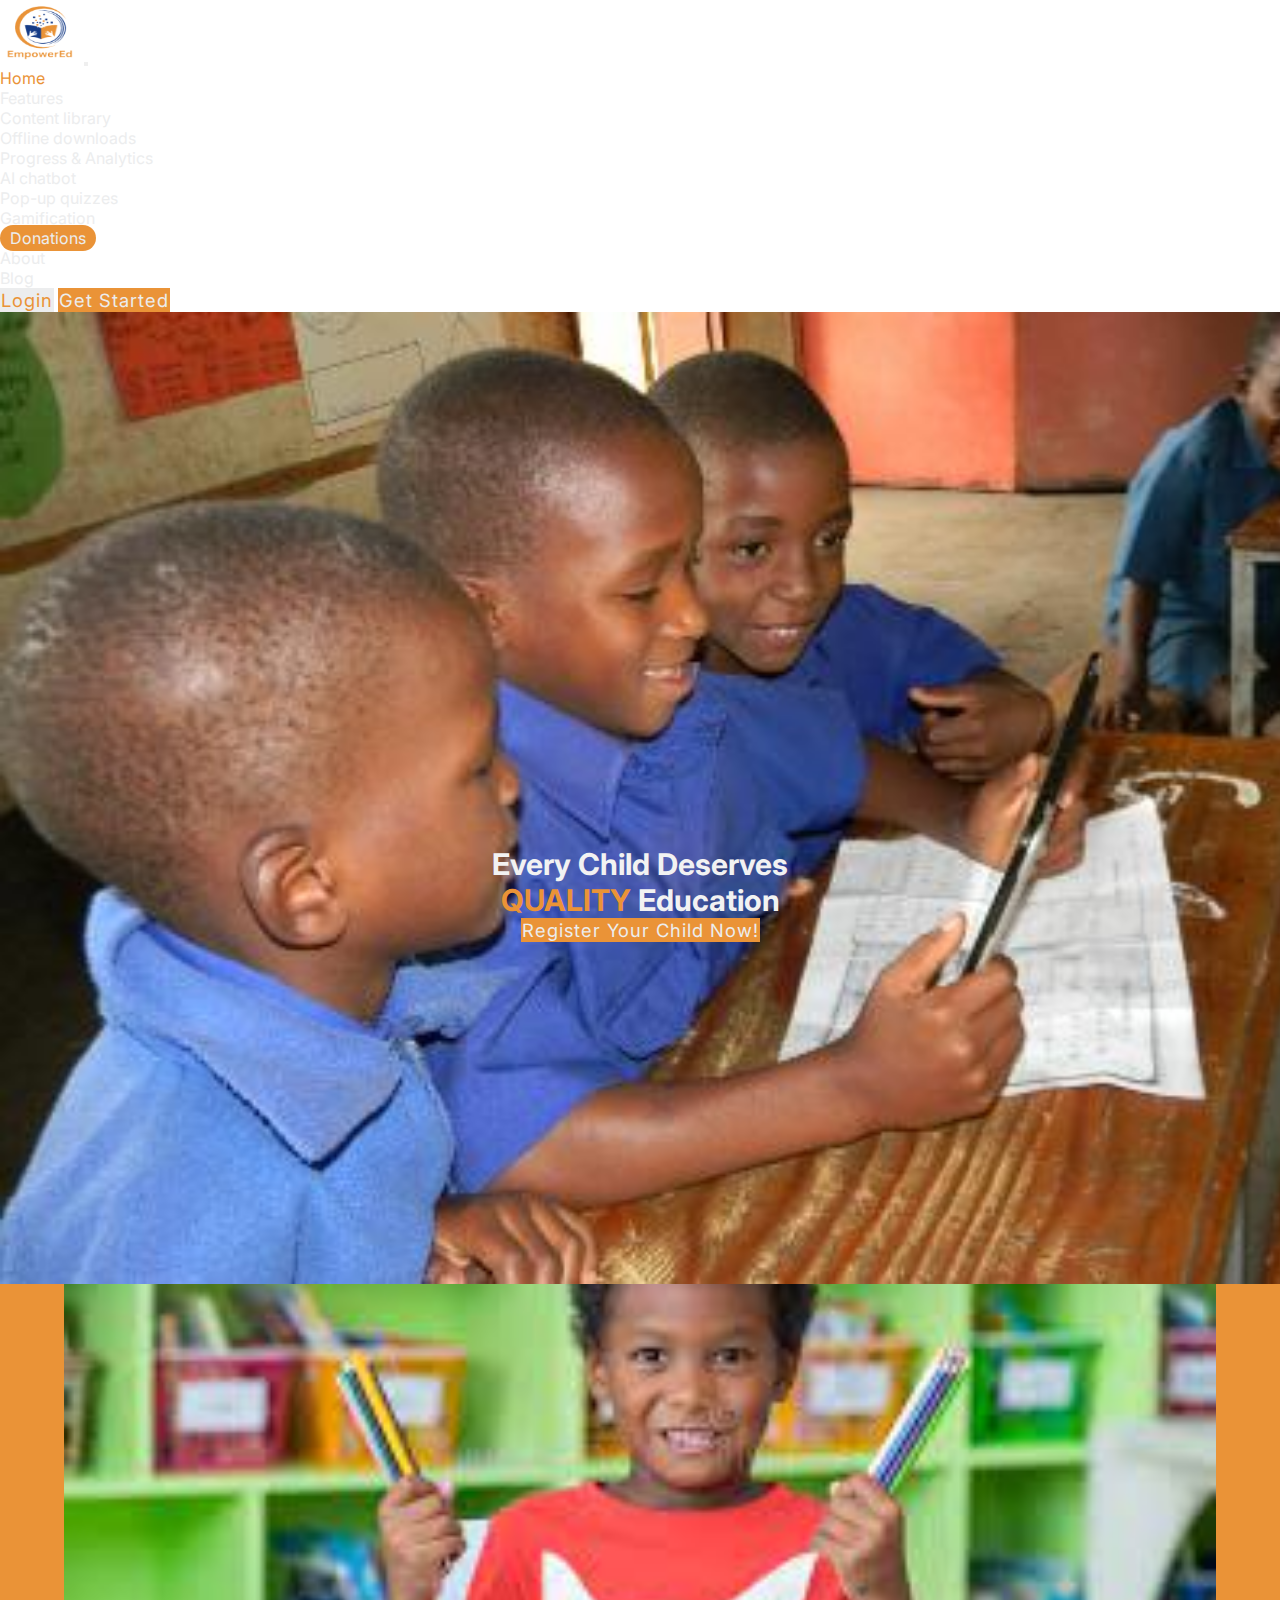
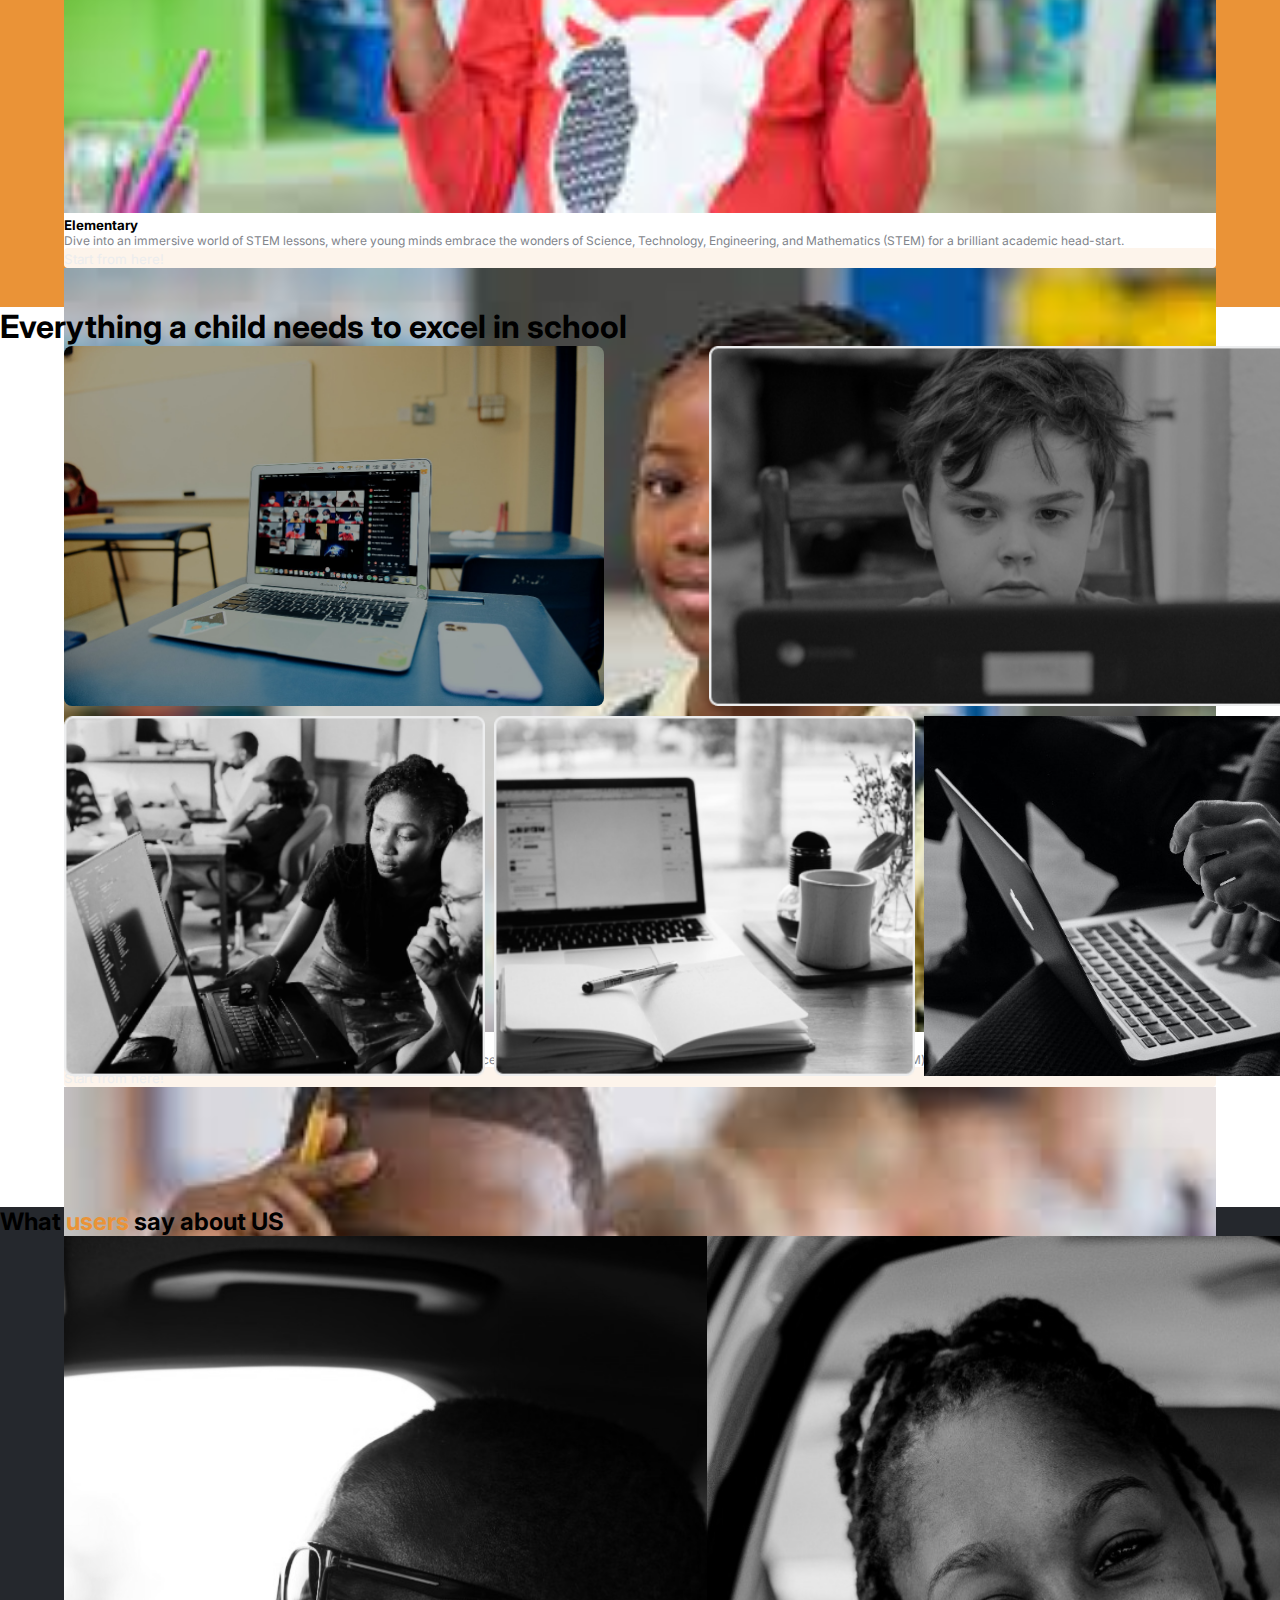
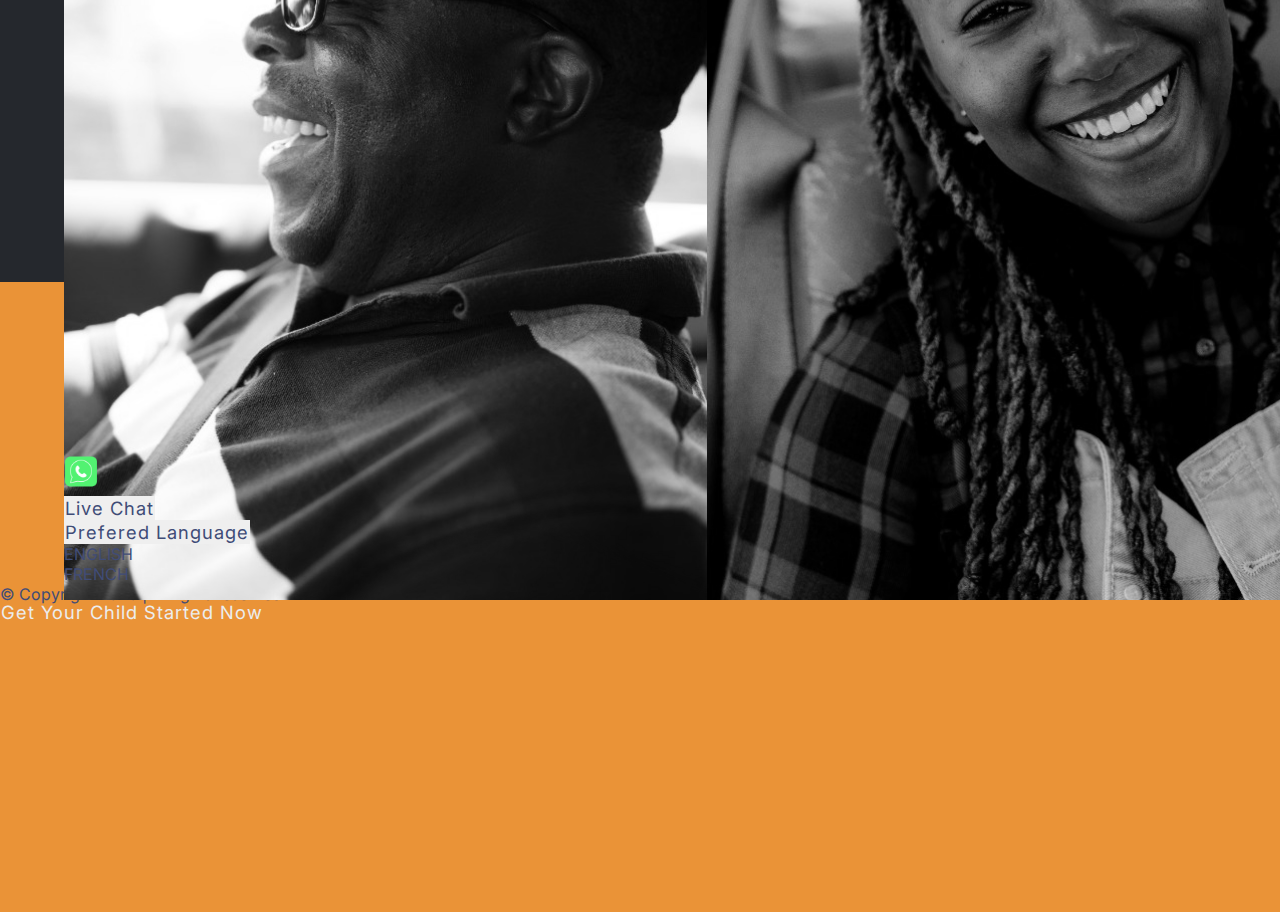
<file: index.html>
<!DOCTYPE html>
<html lang="en">
<head>
    <meta charset="UTF-8">
    <meta name="viewport" content="width=device-width, initial-scale=1.0">
    <link rel="shortcut icon" href="../images/logo-top.png">
    <link rel="stylesheet" href="https://cdnjs.cloudflare.com/ajax/libs/font-awesome/6.4.0/css/all.min.css">
    <link href="https://cdn.jsdelivr.net/npm/bootstrap@5.3.1/dist/css/bootstrap.min.css" rel="stylesheet" integrity="sha384-4bw+/aepP/YC94hEpVNVgiZdgIC5+VKNBQNGCHeKRQN+PtmoHDEXuppvnDJzQIu9" crossorigin="anonymous">
    <link rel="stylesheet" href="./css/index.css/header.css">
    <link rel="stylesheet" href="./css/index.css/section1.css">
    <link rel="stylesheet" href="./css/index.css/section2.css">
    <link rel="stylesheet" href="./css/index.css/section3.css">
    <link rel="stylesheet" href="./css/index.css/footer.css">
    <title>EmpowerEd</title>
</head>
<body>
    <header>
        <nav class="navbar navbar-expand-lg fixed-top py-2 px-5 mx-auto">
            <div class="container-fluid gap-md-5">
                <a class="navbar-brand" href="#">
                    <img src="./images/logo-top.png" alt="">
                </a>
                <button class="navbar-toggler" type="button" data-bs-toggle="collapse" data-bs-target="#navbarTogglerDemo02" aria-controls="navbarTogglerDemo02" aria-expanded="false" aria-label="Toggle navigation">
                <span class="navbar-toggler-icon"></span>
                </button>
                <div class="collapse navbar-collapse" id="navbarTogglerDemo02">
                    <ul class="navbar-nav me-auto mb-2 mb-lg-0 gap-5">
                        <li class="nav-item">
                            <a class="nav-link active bg-transparent" id="first-link" aria-current="page" href="#">Home</a>
                        </li>
                        <li class="nav-item dropdown">
                            <a class="nav-link dropdown-toggle" href="#" role="button" data-bs-toggle="dropdown" aria-expanded="false" id="nav-link1">
                                Features
                            </a>
                            <ul class="dropdown-menu">
                                <li><a class="dropdown-item text-black" href="./html/content.html">Content library</a></li>
                                <li><a class="dropdown-item text-black" href="./html/download.html">Offline downloads</a></li>
                                <li><a class="dropdown-item text-black" href="./html/student-dashboard.html">Progress & Analytics</a></li>
                                <li><a class="dropdown-item text-black" href="./html/chatbot.html">AI chatbot</a></li>
                                <li><a class="dropdown-item text-black" href="./html/quizzes.html ">Pop-up quizzes</a></li>
                                <li><a class="dropdown-item text-black" href="./games.html/games1.html">Gamification</a></li>
                            </ul>
                        </li>  
                        <li class="nav-item">
                            <a class="nav-link" id="nav-link2" href="#">Donations</a>
                        </li>
                        <li class="nav-item">
                            <a class="nav-link" id="nav-link3" href="./html/about.html">About</a>
                        </li>
                        <li class="nav-item">
                            <a class="nav-link" id="nav-link4" href="#">Blog</a>
                        </li>
        
                    </ul>
                    <div class="btn-div d-flex gap-4">
                        <button class="btn btn-1 btn-outline-warning px-5 py-2" type="submit" onclick="window.location.href='./html/login.html'">Login</button>
                        <button class="btn btn-2 btn-outline-light px-5 py-2 me-5" type="submit" onclick="window.location.href='./html/getstarted.html'">Get started</button>
                    </div>
                </div>
            </div>
        </nav>

            <div class="slideshow-container">

            <div class="mySlides fade">
                <div class="numbertext"></div>
                <img src="./images/image1.jpeg" class="w-100 first-img">
                <div class="text">
                    <div class="hero">
                        <h1 class="display-3 fw-medium mb-3">
                            Every Child Deserves <br> <span>QUALITY</span> Education
                        </h1>
                        <button class="btn border rounded px-3 py-2"><a href="../html/signup.html">Register your child now!</a></button>
                    </div>
                </div>
            </div>

            <div class="mySlides fade">
                <div class="numbertext"></div>
                <img src="./images/modal-bg.png" style="width:100%">
                <div class="text">
                    <div class="hero">
                        <h1 class="display-3 fw-medium mb-3">
                            Every Child Deserves <br> <span>QUALITY</span> Education
                        </h1>
                        <button class="btn border rounded px-3 py-2"><a href="../html/signup.html">Register your child now!</a></button>
                    </div>
                </div>
            </div>

            <div class="mySlides fade">
                <div class="numbertext"></div>
                <img src="./images/gs-bg.png" style="width:100%">
                <div class="text">
                    <div class="hero">
                        <h1 class="display-3 fw-medium mb-3">
                            Every Child Deserves <br> <span>QUALITY</span> Education
                        </h1>
                        <button class="btn border rounded px-3 py-2"><a href="../html/signup.html">Register your child now!</a></button>
                    </div>
                </div>
            </div>

            </div>
            <br>

            <div style="text-align:center">
                <span class="dot"></span> 
                <span class="dot"></span> 
                <span class="dot"></span> 
            </div>
            <div class="content-wrapper py-3">
                <div class="container-fluid text-white d-flex justify-content-between gap-2 flex-md-nowrap">
                    <p class="fs-4 fw-normal"><span>12K+</span> Students enrolled</p>
                    <p class="fs-4 fw-normal"><span>1M+</span> Downloaded contents</p>
                    <p class="fs-4 fw-normal"><span>2K+</span> Hours of learning</p>
                </div>
            </div>
    </header>
<!-- END OF HEADER SECTION -->


<!-- START OF MAIN SECTION -->
<main>
    <!-- start os section one -->
    <section class="sec-1 mt-5 pt-5">
        <h1 class="text-center text-white mb-5 fs-1">We cover different grades</h1>
        <div class="row row-cols-1 row-cols-md-3 gap-3 flex-md-nowrap">
            <div class="col">
                <div class="card h-100">
                <img src="../images/image2.jpeg" class="card-img-top" alt="...">
                <div class="card-body">
                    <h5 class="card-title fs-4">Elementary</h5>
                    <p class="card-text my-4">Dive into an immersive world of STEM lessons, where young minds embrace the wonders of Science, Technology, Engineering, and Mathematics (STEM) for a brilliant academic head-start.</p>
                </div>
                <div class="card-footer text-center">
                    <a href="../html/dashboad.html"><small class="text-body-secondary">Start from here!</small></a>
                </div>
                </div>
            </div>
            <div class="col">
                <div class="card h-100">
                <img src="../images/image3.jpeg" class="card-img-top" alt="...">
                <div class="card-body">
                    <h5 class="card-title fs-4">Middle School</h5>
                    <p class="card-text my-4">Dive into an immersive world of STEM lessons, where young minds embrace the wonders of Science, Technology, Engineering, and Mathematics (STEM) for a brilliant academic head-start.</p>
                </div>
                <div class="card-footer text-center">
                    <a href="../html/dashboad.html"><small class="text-body-secondary">Start from here!</small></a>
                </div>
            </div>
            </div>
            <div class="col">
                <div class="card h-100">
                <img src="../images/image4.jpeg" class="card-img-top" alt="...">
                <div class="card-body">
                    <h5 class="card-title fs-4">High School</h5>
                    <p class="card-text my-4">Dive into an immersive world of STEM lessons, where young minds embrace the wonders of Science, Technology, Engineering, and Mathematics (STEM) for a brilliant academic head-start.</p>
                </div>
                <div class="card-footer text-center">
                    <a href="../html/dashboad.html"><small class="text-body-secondary ">Start from here!</small></a>
                </div>
            </div>
            </div>
        </div>
    </section>
    <!-- end of  section one -->

    <!-- start of section two -->
    <section class="sec-2">
        <h1 class="text-center my-5 fs-1">Everything a child needs to excel in school</h1>
        <div class="container">
            <div class="img-container" id="img1">
                <img src="./images/image5.jpeg" alt="" class="w-100">
                <p>Video resources</p>
            </div>
            <div class="img-container" id="img2">
                <img src="./images/image6.png" alt="" class="w-100">
                <p>Video resources</p>
            </div>
            <div class="img-container" id="img3">
                <img src="./images/image7.png" alt="" class="w-100">
                <p>Video resources</p>
            </div>
            <div class="img-container" id="img4">
                <img src="./images/image8.png" alt="" class="w-100">
                <p>Video resources</p>
            </div>
            <div class="img-container" id="img5">
                <img src="./images/image9.png" alt="" class="w-100">
                <p>Video resources</p>
            </div>
            <div class="img-container" id="img6">
                <img src="./images/image10.jpeg" alt="" class="w-100">
                <p>Video resources</p>
            </div>
        </div>
    </section>
    <!-- end of section two -->

    <!-- start of section three -->
    <section class="sec-3">
        <h2 class="text-white text-center py-5 fs-1">What <span>users</span> say about US</h2>
        <div class="container">
            <div class="img-wrapper">
                <img src="./images/image11.jpeg" alt="" class="w-100">
                <div class="text-wrapper">
                    <p>
                        Learning has been much fun for my children since I discovered EmpowerED and started using it. The contents are just perfect for them and it has made them more devoted to their learning.
                    </p>
                    <h3>Mrs Abigael Mark</h3>
                </div>
            </div>
            <div class="img-wrapper">
                <img src="./images/image12.jpeg" alt="" class="w-100" id="img2">
                <div class="text-wrapper">
                    <p>
                        Learning has been much fun for my children since I discovered EmpowerED and started using it. The contents are just perfect for them and it has made them more devoted to their learning.
                    </p>
                    <h3>Mrs Abigael Mark</h3>
                </div>
            </div>
            <div class="img-wrapper">
                <img src="./images/image13.jpeg" alt="" class="w-100">
                <div class="text-wrapper">
                    <p>
                        Learning has been much fun for my children since I discovered EmpowerED and started using it. The contents are just perfect for them and it has made them more devoted to their learning.
                    </p>
                    <h3>Mrs Abigael Mark</h3>
                </div>
            </div>
            <div class="img-wrapper">
                <img src="./images/image14.jpeg" alt="" class="w-100">
                <div class="text-wrapper">
                    <p>
                        Learning has been much fun for my children since I discovered EmpowerED and started using it. The contents are just perfect for them and it has made them more devoted to their learning.
                    </p>
                    <h3>Mrs Abigael Mark</h3>
                </div>
            </div>
            <div class="img-wrapper">
                <img src="./images/image15.jpeg" alt="" class="w-100">
                <div class="text-wrapper">
                    <p>
                        Learning has been much fun for my children since I discovered EmpowerED and started using it. The contents are just perfect for them and it has made them more devoted to their learning.
                    </p>
                    <h3>Mrs Abigael Mark</h3>
                </div>
            </div>
            <div class="img-wrapper">
                <img src="./images/image16.jpeg" alt="" class="w-100">
                <div class="text-wrapper">
                    <p>
                        Learning has been much fun for my children since I discovered EmpowerED and started using it. The contents are just perfect for them and it has made them more devoted to their learning.
                    </p>
                    <h3>Mrs Abigael Mark</h3>
                </div>
            </div>
            <div class="img-wrapper">
                <img src="./images/image17.jpeg" alt="" class="w-100">
                <div class="text-wrapper">
                    <p>
                        Learning has been much fun for my children since I discovered EmpowerED and started using it. The contents are just perfect for them and it has made them more devoted to their learning.
                    </p>
                    <h3>Mrs Abigael Mark</h3>
                </div>
            </div>
            <div class="img-wrapper">
                <img src="./images/image18.jpeg" alt="" class="w-100">
                <div class="text-wrapper">
                    <p class="mb-2">
                        Learning has been much fun for my children since I discovered EmpowerED and started using it. The contents are just perfect for them and it has made them more devoted to their learning.
                    </p>
                    <h3>Mrs Abigael Mark</h3>
                </div>
            </div>
        </div>
        <div class="btn-wrapper d-flex justify-content-center">
            <button class="btn btn-2 border rounded px-3 py-2 mt-5 "><a href="../html/signup.html">Get your child started now</a></button>
        </div>
    </section>
</main>
<!-- END OF MAIN SECTION -->

<!-- START OF FOOTER SECTION -->
<footer>
    <section class="footer-sec1">
        <div class="container">
            <div class="container-fluid d-flex pt-4 gap-5">
                <div class="right-container">
                    <img src="./images/logo-empower-ed-1.png" alt="" class="mb-3">
                    <p class="mb-4">
                        Bridging education gaps, one child at a time with EmpowerEd.
                    </p>
                    <h4 class="fs-5">
                        Subscribe To Our Newsletter
                    </h4>
                    <h5 class="fs-6 mx-5">
                        Get latest news
                    </h5>
                </div>
                <div class="left-container d-flex gap-5 justify-content-between">
                    <div class="blog">
                        <h6 class="fs-5 fw-medium mb-3">Blog</h6>
                    </div>
                    <div class="about">
                        <h6 class="fs-5 fw-medium mb-3">About Us</h6>
                        <ul>
                            <li><a href="">News</a></li>
                            <li><a href="">Our Team</a></li>
                        </ul>
                    </div>
                    <div class="donations">
                        <h6 class="fs-5 fw-medium mb-3">Donations</h6>
                        <ul>
                            <li><a href="">Partners</a></li>
                            <li><a href="">Community</a></li>
                        </ul>
                    </div>
                    <div class="company">
                        <h6 class="fs-5 fw-medium mb-3">Company</h6>
                        <ul>
                            <li><a href="./html/contact.html">Contact Us</a></li>
                            <li><a href="">Terms</a></li>
                            <li><a href="">Privacy Policy</a></li>
                            <li><a href="">Support & FAQ</a></li>
                        </ul>
                    </div>
                </div>
            </div>
            <div class="platforms d-flex">
                <div class="footer-btn d-flex flex-column gap-3 mt-3">
                    <button class="btn border rounded py-1 px-3  bg-white text-white btn-sm"><a href="../html/signup.html" class="text-white">subscribe</a></button>
                    <button class="btn border rounded py-1 px-3  text-uppercase bg-dark-subtle btn-sm fs-6"><a href="../html/signup.html">subscribe</a></button>
                </div>
                <div class="online d-flex gap-4 my-5">
                    <h5>
                        Follow us on our social media handles
                    </h5>
                    <div class="footer-icons">
                        <a href="" class="border rounded px-2 py-1" id="platform"><i class="fa-brands fa-instagram text-white"></i></a>
                    <a href="" class="border rounded px-2 py-1" id="platform"><i class="fa-brands fa-tiktok text-white"></i></a>
                    <a href="https://twitter.com/i/flow/login" class="border rounded px-2 py-1" id="platform"><i class="fa-brands fa-twitter text-white"></i></a>
                    <a href="" class="border rounded px-2 py-1"><i class="fa-brands fa-linkedin text-white"></i></a>
                    </div>
                </div>
            </div>
            
        </div>
        <div class="languages bg-light  ">
            <div class="language-wrapper d-flex justify-content-between">
                <div class="whatsapp">
                    <button class="btn border rounded py-1 ps-5 pe-3 text-uppercase bg-dark-subtle btn-sm fs-6"><a href="../html/signup.html">live chat</a></button>
                    <img src="./images/whatsapp.png" alt="">
                </div>
                <div class="dropdown ">
                    <button class="btn btn-secondary dropdown-toggle text-uppercase fs-6 border rounded bg-white px-3" type="button" data-bs-toggle="dropdown" aria-expanded="false">
                        Prefered language
                    </button>
                    <ul class="dropdown-menu">
                        <li><a class="dropdown-item" href="#">ENGLISH</a></li>
                        <li><a class="dropdown-item" href="#">FRENCH</a></li>
                    </ul>
                </div>
            </div>
        </div>
        
            <p class="text-center text-white pt-2">
                © Copyright 2023 |All rights reserved
            </p>
            
        
    </section>
</footer>


    <script src="https://cdn.jsdelivr.net/npm/bootstrap@5.3.1/dist/js/bootstrap.bundle.min.js" integrity="sha384-HwwvtgBNo3bZJJLYd8oVXjrBZt8cqVSpeBNS5n7C8IVInixGAoxmnlMuBnhbgrkm" crossorigin="anonymous"></script>
    <script src="./app.js"></script>
</body>
</html>
</file>
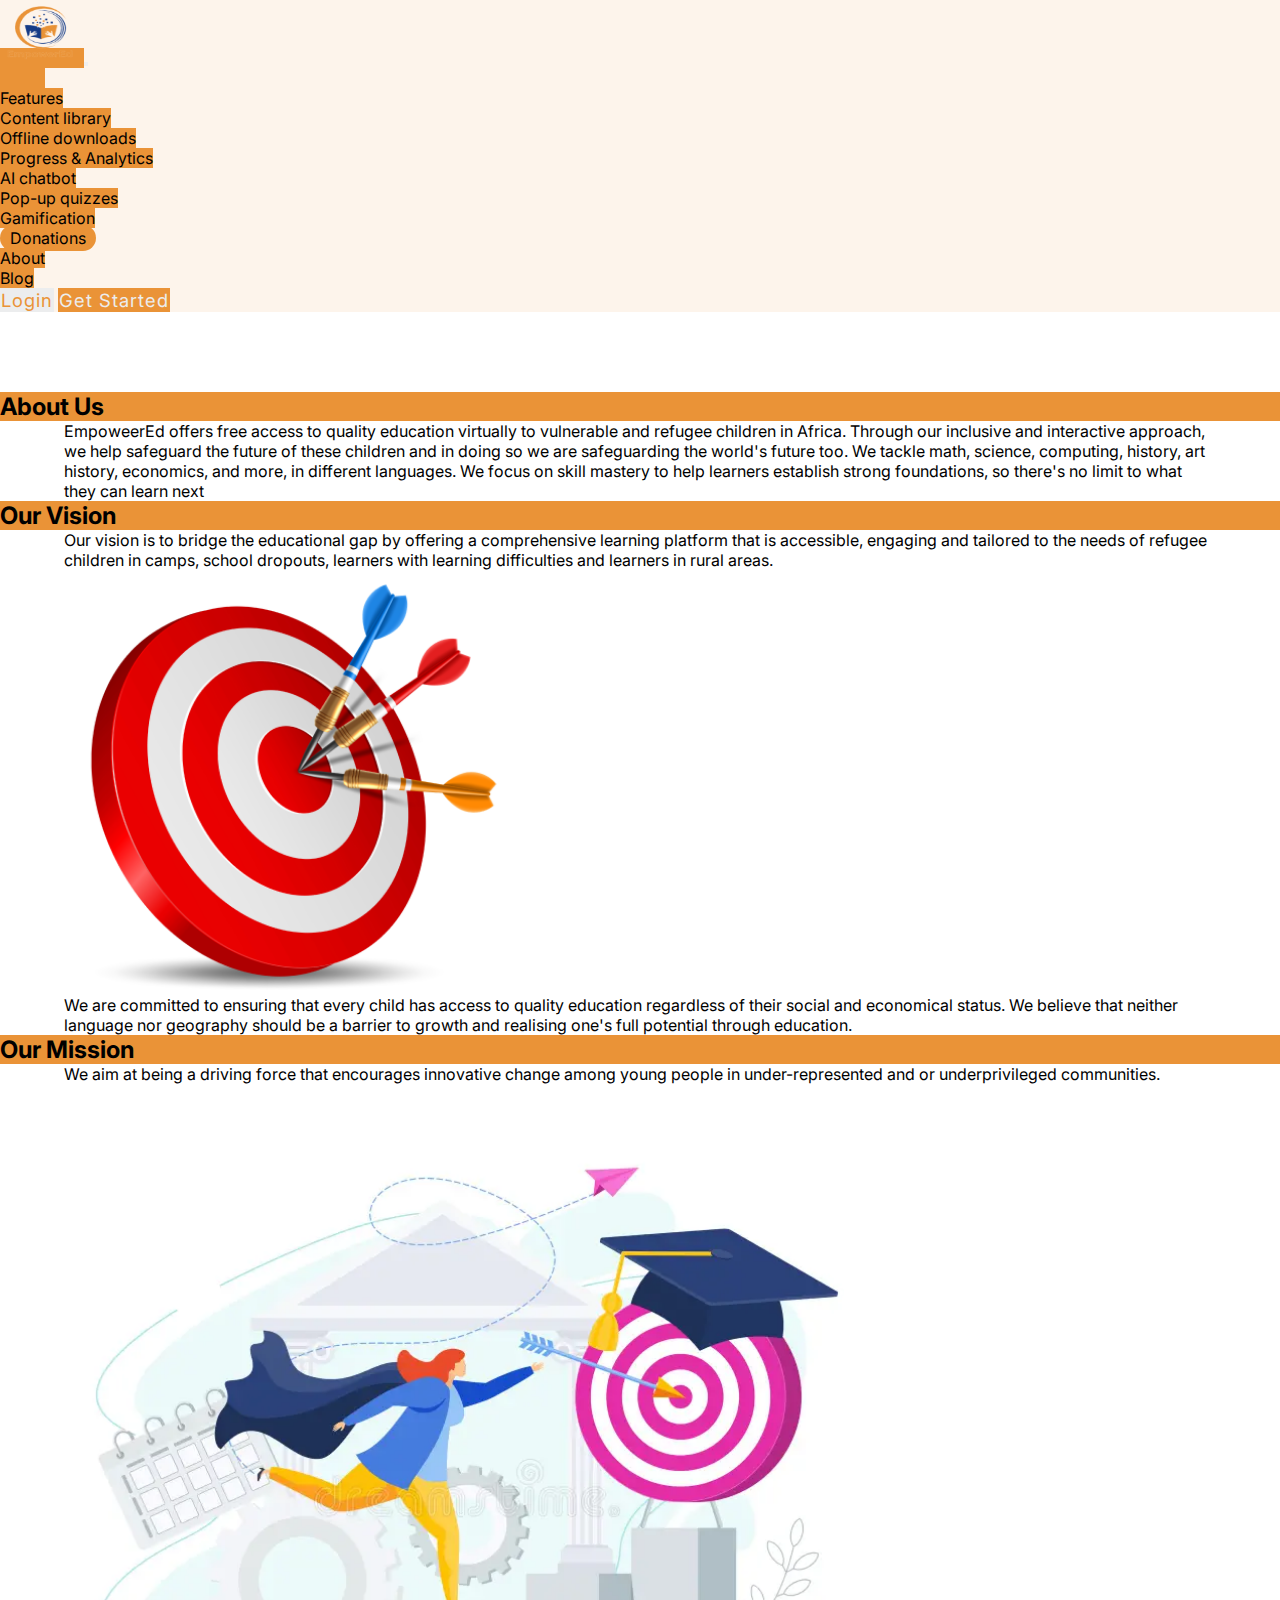
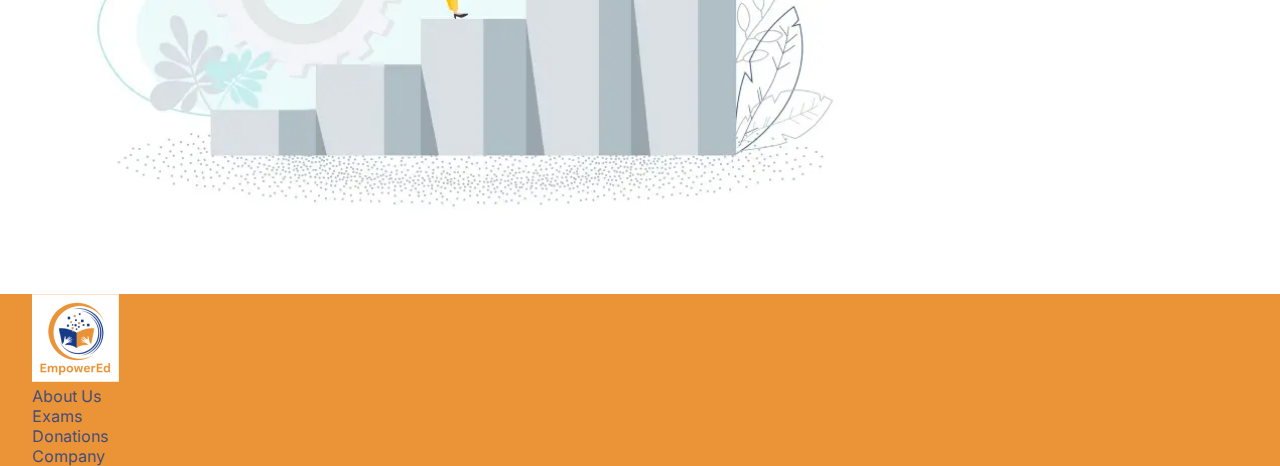
<file: html/about.html>
<!DOCTYPE html>
<html lang="en">
<head>
    <meta charset="UTF-8">
    <meta name="viewport" content="width=device-width, initial-scale=1.0">
    <link rel="shortcut icon" href="../images/logo-top.png">
    <link rel="stylesheet" href="https://cdnjs.cloudflare.com/ajax/libs/font-awesome/6.4.0/css/all.min.css">
    <link href="https://cdn.jsdelivr.net/npm/bootstrap@5.3.1/dist/css/bootstrap.min.css" rel="stylesheet" integrity="sha384-4bw+/aepP/YC94hEpVNVgiZdgIC5+VKNBQNGCHeKRQN+PtmoHDEXuppvnDJzQIu9" crossorigin="anonymous">
    <link rel="stylesheet" href="../css/about.css">
    <title>EmpowerEd</title>
</head>
<body>
    <header>
        <nav class="navbar navbar-expand-lg fixed-top py-2 px-5 mx-auto">
            <div class="container-fluid gap-md-5">
                <a class="navbar-brand" href="#">
                    <img src="../images/logo-top.png" alt="">
                </a>
                <button class="navbar-toggler" type="button" data-bs-toggle="collapse" data-bs-target="#navbarTogglerDemo02" aria-controls="navbarTogglerDemo02" aria-expanded="false" aria-label="Toggle navigation">
                <span class="navbar-toggler-icon"></span>
                </button>
                <div class="collapse navbar-collapse" id="navbarTogglerDemo02">
                    <ul class="navbar-nav me-auto mb-2 mb-lg-0 gap-5">
                        <li class="nav-item">
                            <a class="nav-link active bg-transparent" id="first-link" aria-current="page" href="../index.html">Home</a>
                        </li>
                        <li class="nav-item dropdown">
                            <a class="nav-link dropdown-toggle" href="#" role="button" data-bs-toggle="dropdown" aria-expanded="false" id="nav-link1">
                                Features
                            </a>
                            <ul class="dropdown-menu">
                                <li><a class="dropdown-item text-black" href="./html/content.html">Content library</a></li>
                                <li><a class="dropdown-item text-black" href="./html/download.html">Offline downloads</a></li>
                                <li><a class="dropdown-item text-black" href="./html/student-dashboard.html">Progress & Analytics</a></li>
                                <li><a class="dropdown-item text-black" href="./html/chatbot.html">AI chatbot</a></li>
                                <li><a class="dropdown-item text-black" href="./html/quizzes.html ">Pop-up quizzes</a></li>
                                <li><a class="dropdown-item text-black" href="./games.html/games1.html">Gamification</a></li>
                            </ul>
                        </li>  
                        <li class="nav-item">
                            <a class="nav-link" id="nav-link2" href="#">Donations</a>
                        </li>
                        <li class="nav-item">
                            <a class="nav-link" id="nav-link3" href="#">About</a>
                        </li>
                        <li class="nav-item">
                            <a class="nav-link" id="nav-link4" href="#">Blog</a>
                        </li>
        
                    </ul>
                    <div class="btn-div d-flex gap-4">
                        <button class="btn btn-1 btn-outline-warning px-5 py-2" type="submit" onclick="window.location.href='./html/login.html'">Login</button>
                        <button class="btn btn-2 btn-outline-light px-5 py-2 me-5" type="submit" onclick="window.location.href='./html/getstarted.html'">Get started</button>
                    </div>
                </div>
            </div>
        </nav>
    </header>

    <main>
        <section class="sec-1">
            <h2 class="text-center py-2">About Us</h2>
            <div class="top py-5">
                <p>
                    EmpoweerEd offers free access to quality education virtually to vulnerable and refugee children in Africa. Through our inclusive and interactive approach, we help safeguard the future of these children and in doing so we are safeguarding the world's future too. We tackle math, science, computing, history, art history, economics, and more, in different languages. We focus on skill mastery to help learners establish strong foundations, so there's no limit to what they can learn next
                </p>
            </div>
        </section>

        <!-- section 2 -->
        <section class="sec-2">
            <h2 class="text-center py-2">Our Vision</h2>
            <div class="sec-2-top d-flex my-5">
                <p class="me-auto">
                    Our vision is to bridge the educational gap by offering a comprehensive learning platform that is accessible, engaging and tailored to the needs of refugee children in camps, school dropouts, learners with learning difficulties and learners in rural areas.
                </p>
                <div class="sec-2-img mt-5 pt-5">
                    <img src="../images/about1.png" alt="" class="mb-5">
                    <p class="">
                        We are committed to ensuring that every child has access to quality education regardless of their social and economical status. We believe that neither language nor geography should be a barrier to growth and realising one's full potential through education.
                    </p>
                </div>
            </div>
            
            
        </section>

        <!-- section 3 -->
        <section class="sec-3">
            <h2 class="text-center py-3">Our Mission</h2>
            <div class="bottom d-flex my-5">
                <p>
                    We aim at being a driving force that encourages innovative change among young people in under-represented and or underprivileged communities.
                </p>
                <div class="bottom-img">
                    <img src="../images/about-img-2.webp" alt="">
                </div>
            </div>
        </section>
    </main>
    
    <!-- footer section -->
    <footer>
        <div class="footer row row-cols-md-2">
            <div class="footer-img">
                <img src="../images/logo-empower-ed-1.png" alt="">
            </div>
            <ul class="d-flex justify-content-between align-items-center mb-5">
                <li><a href="">About Us</a></li>
                <li><a href="">Exams</a></li>
                <li><a href="">Donations</a></li>
                <li><a href="">Company</a></li>
            </ul>
        </div>
    </footer>

    <script src="https://cdn.jsdelivr.net/npm/bootstrap@5.3.1/dist/js/bootstrap.bundle.min.js" integrity="sha384-HwwvtgBNo3bZJJLYd8oVXjrBZt8cqVSpeBNS5n7C8IVInixGAoxmnlMuBnhbgrkm" crossorigin="anonymous"></script>
    <script src="../app.js"></script>
</body>
</html>
</file>
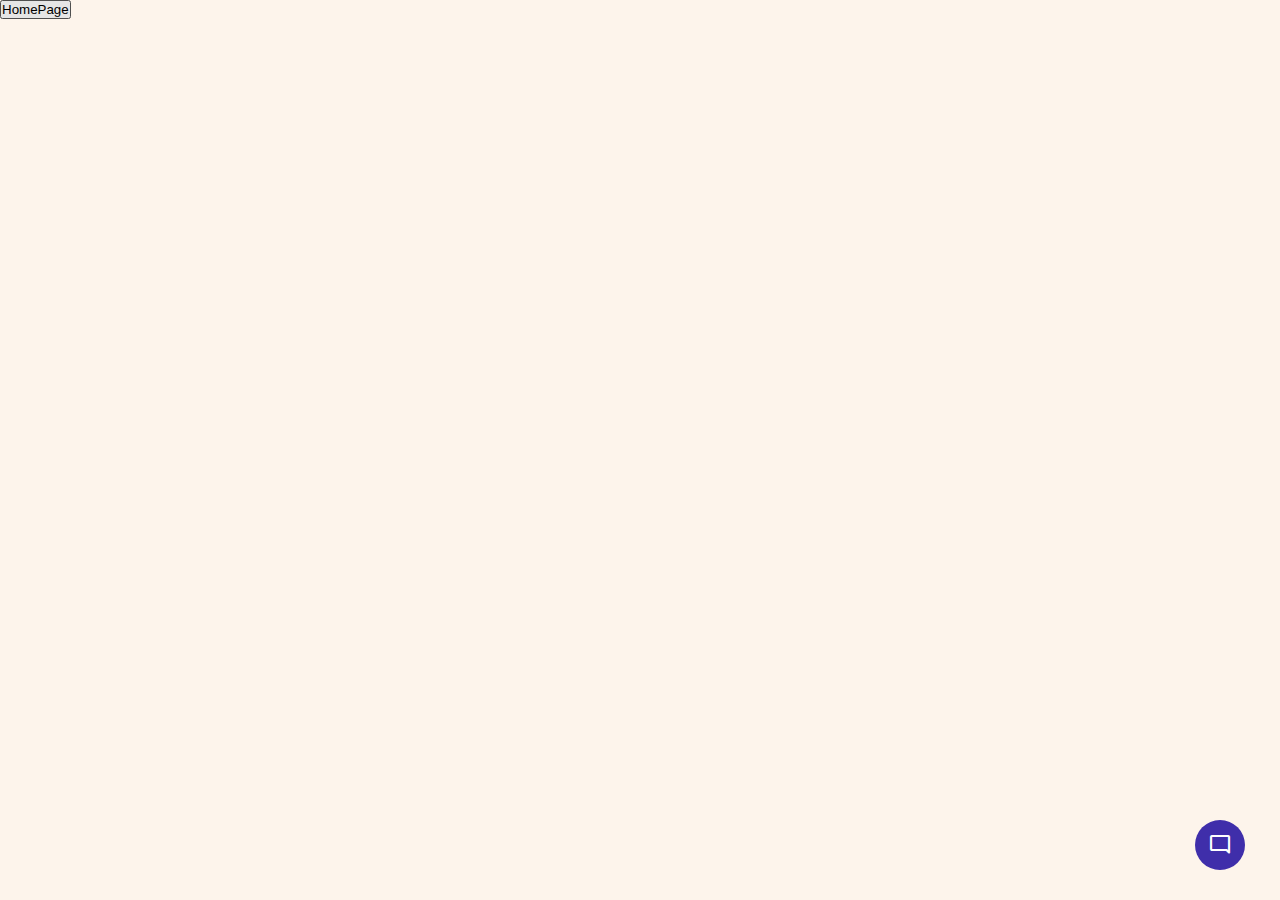
<file: html/chatbot.html>
<!DOCTYPE html>
<!-- Coding By CodingNepal - www.codingnepalweb.com -->
<html lang="en" dir="ltr">
<head>
    <meta charset="utf-8">
    <title>Chatbot in JavaScript | CodingNepal</title>
    <link rel="shortcut icon" href="../images/logo-top.png">

    <link rel="stylesheet" href="../css/chatbot.css">
    <meta name="viewport" content="width=device-width, initial-scale=1.0">
    <!-- Google Fonts Link For Icons -->
    <link rel="stylesheet" href="https://fonts.googleapis.com/css2?family=Material+Symbols+Outlined:opsz,wght,FILL,GRAD@48,400,0,0" />
    <link rel="stylesheet" href="https://fonts.googleapis.com/css2?family=Material+Symbols+Rounded:opsz,wght,FILL,GRAD@48,400,1,0" />
    <!-- <script src="script.js" defer></script> -->
</head>
<body>
    <button class="chatbot-toggler">
        <span class="material-symbols-rounded">mode_comment</span>
        <span class="material-symbols-outlined">close</span>
    </button>
    <div class="chatbot">
    <header>
        <span>
            <img src="../images/chat bot girl 1.png" alt="">
        </span>
        <h2>Hi there, I'm Ola. If you have any questions you can ask me!</h2>
        <span class="close-btn material-symbols-outlined">close</span>
    </header>
        <ul class="chatbox">
            <li class="chat incoming">
            <span class="material-symbols-outlined">
                <img src="../images/chat bot girl 1.png" alt="">
                </span>
            <p>Hi there 👋,<br> I'm Ola. How may I help you today?</p>
        </li>
        </ul>
        <div class="chat-input">
        <textarea placeholder="type your message..." spellcheck="false" required></textarea>
        <span id="send-btn" class="material-symbols-rounded">send</span>
        </div>
    </div>
    
    <button class="btn btn-2 px-5 py-2 me-5" type="submit" onclick="window.location.href='../index.html'">HomePage</button>
    <script>
        // Function to handle user input and send AJAX request
        function sendMessage() {
            const userQuery = document.getElementById("user-input").value;
            const chatbox = document.getElementById("chat-messages");
    
            // Append user query to chatbox
            const userMessage = document.createElement("p");
            userMessage.innerHTML = "You: " + userQuery;
            chatbox.appendChild(userMessage);
    
            // AJAX request to Flask backend
            fetch('/get_response', {
                method: 'POST',
                headers: { 'Content-Type': 'application/json' },
                body: JSON.stringify({ 'user_query': userQuery })
            })
            .then(response => response.json())
            .then(data => {
                // Append chatbot response to chatbox
                const chatbotMessage = document.createElement("p");
                chatbotMessage.innerHTML = "Chatbot: " + data['chatbot_response'];
                chatbox.appendChild(chatbotMessage);
            })
            .catch(error => console.error('Error:', error));
    
            // Clear user input field
            document.getElementById("user-input").value = "";
        }
    
        // Trigger sendMessage function on user input (e.g., Enter key press)
        document.getElementById("user-input").addEventListener("keydown", function(event) {
            if (event.key === "Enter") {
                sendMessage();
            }
        });
    </script> 
    <script src="../chatbot.js"></script>
</body>
</html>
</file>
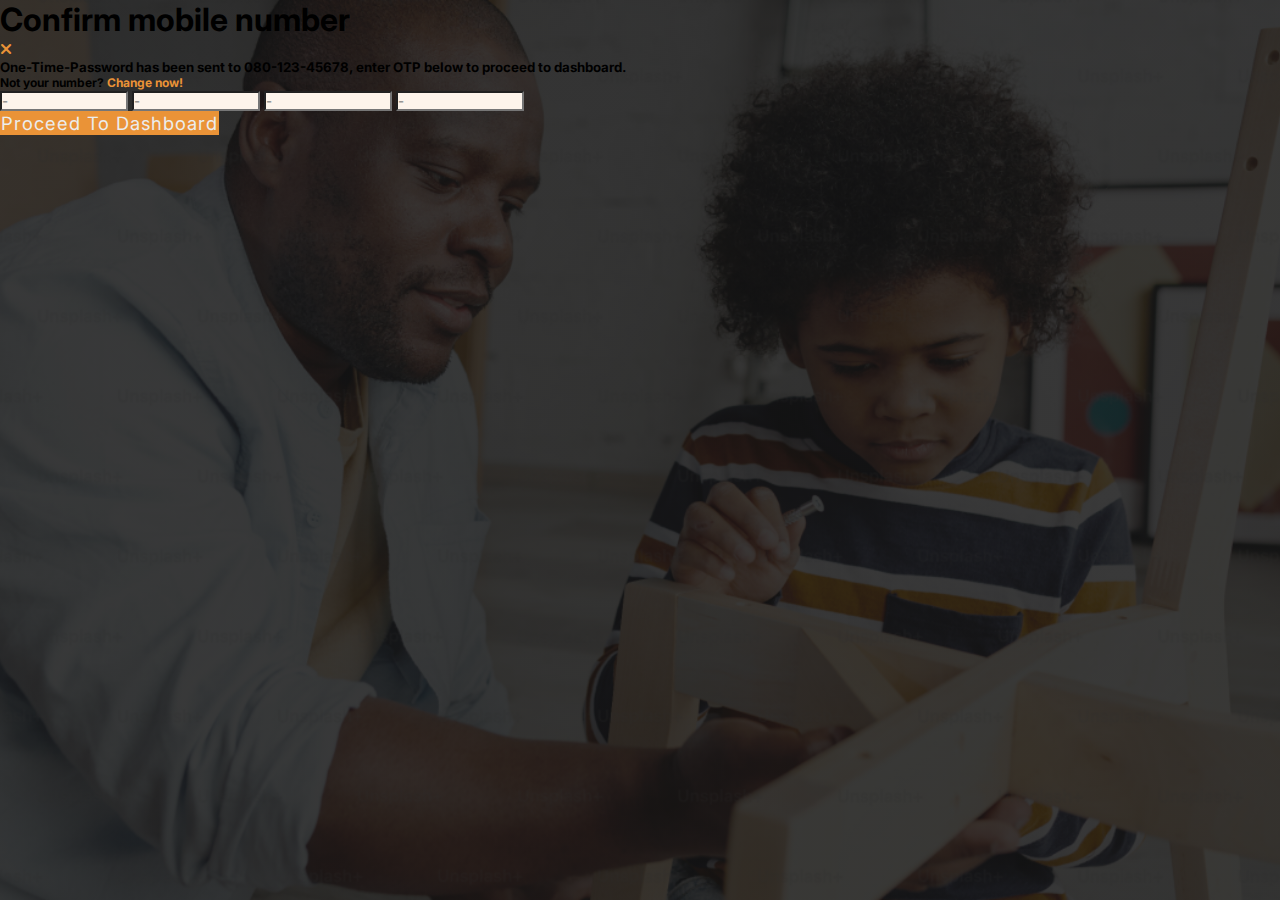
<file: html/confirm.html>
<!DOCTYPE html>
<html lang="en">
<head>
    <meta charset="UTF-8">
    <meta name="viewport" content="width=device-width, initial-scale=1.0">
    <link rel="stylesheet" href="https://cdnjs.cloudflare.com/ajax/libs/font-awesome/6.4.0/css/all.min.css">
    <link href="https://cdn.jsdelivr.net/npm/bootstrap@5.3.1/dist/css/bootstrap.min.css" rel="stylesheet" integrity="sha384-4bw+/aepP/YC94hEpVNVgiZdgIC5+VKNBQNGCHeKRQN+PtmoHDEXuppvnDJzQIu9" crossorigin="anonymous">
    <link rel="shortcut icon" href="../images/logo-top.png">
    <link rel="stylesheet" href="../css/signup.css">
    <title>Document</title>
</head>
<body>
    <div class="confirm-container d-flex justify-content-center align-items-center ">
        <div class="container-fluid bg-white w-75 h-75 mx-auto">
            <div class="login-icon d-flex justify-content-center align-items-center gap-5">
                <h1 class="text-center my-5 me-5 pe-5">Confirm mobile number
                </h1>
                <span class="display-5"><i class="fa-solid fa-xmark text-end" onclick="window.location.href='../index.html'"></i></span>
            </div>
            <div class="input-wrapper">
                <div class="mb-5 form-div
                ">
                    <h5 class="w-75 mx-auto text-center fs-6 fw-semibold">
                        One-Time-Password has been sent to 080-123-45678, enter OTP below to proceed to dashboard.
                    </h5>
                    <p class="w-50 mx-auto text-center">
                        Not your number? <span> Change now!</span>
                    </p>
                    
                </div>
                    <div class="input d-flex justify-content-center w-75 mx-auto gap-3 mb-5">
                        <input type="text" class=" d-flex text-center py-2 border rounded" placeholder="-" required>
                        <input type="text" class=" d-flex text-center py-2 border rounded" placeholder="-" required>
                        <input type="text" class=" d-flex text-center py-2 border rounded" placeholder="-" required>
                        <input type="text" class=" d-flex text-center py-2 border rounded" placeholder="-" required>
                    </div>
                    <div class="btn-wrapper d-flex justify-content-center align-items-center"><button class="btn btn-2 px-4 py-2 ms-md-5" type="submit" onclick="window.location.href='./dashboard.html'">Proceed to Dashboard</button></div>
            </div>
        </div>
    </div>
</body>
</html>
</file>
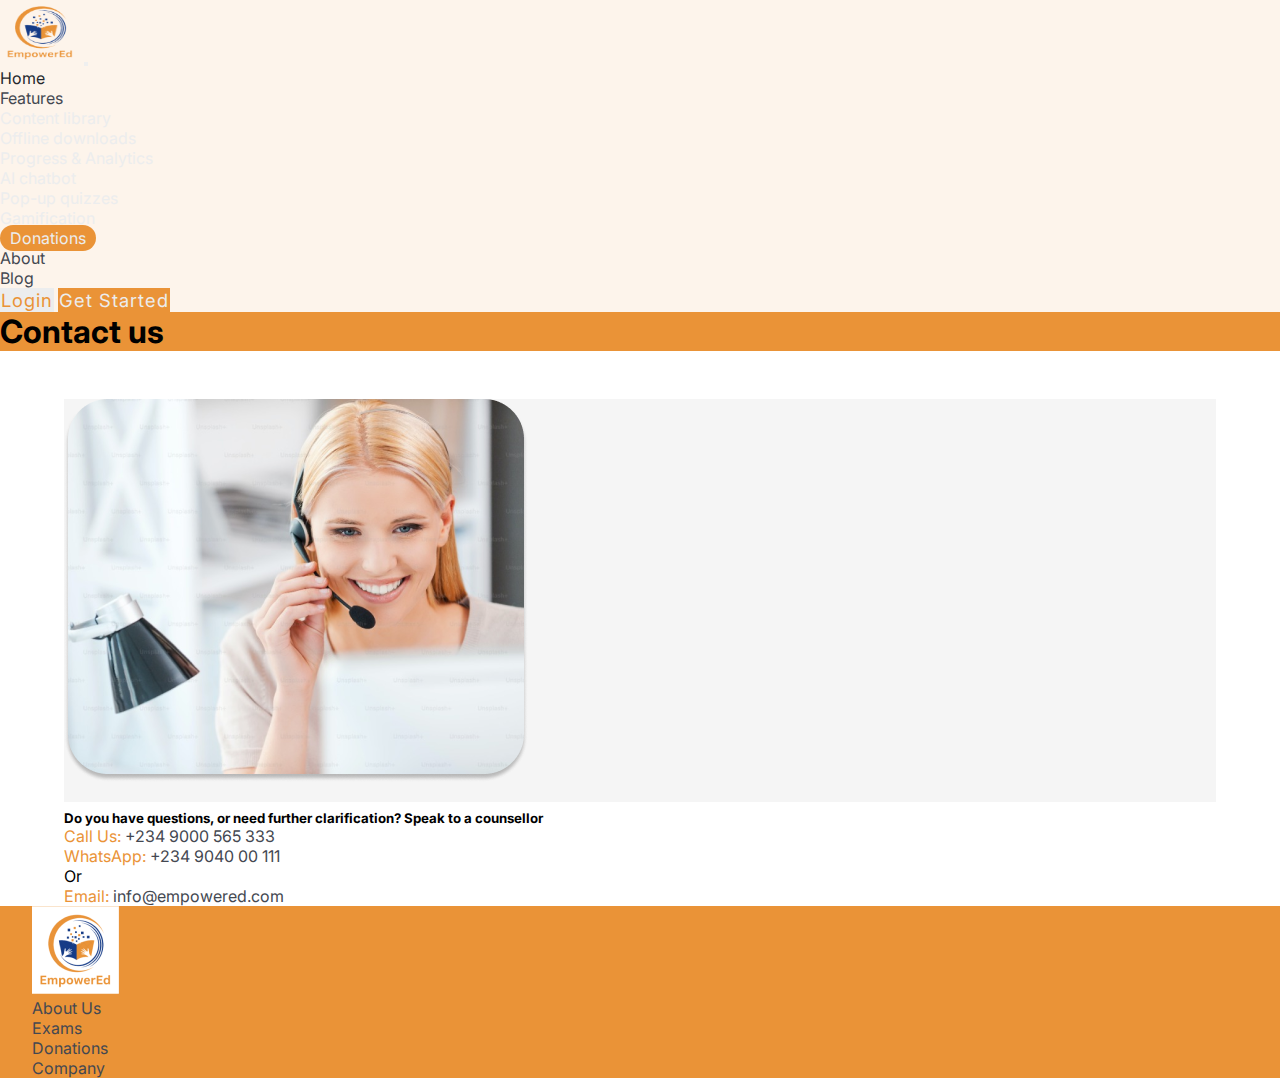
<file: html/contact.html>
<!DOCTYPE html>
<html lang="en">
<head>
    <meta charset="UTF-8">
    <meta name="viewport" content="width=device-width, initial-scale=1.0">
    <link rel="shortcut icon" href="../images/logo-top.png">
    <link rel="stylesheet" href="https://cdnjs.cloudflare.com/ajax/libs/font-awesome/6.4.0/css/all.min.css">
    <link href="https://cdn.jsdelivr.net/npm/bootstrap@5.3.1/dist/css/bootstrap.min.css" rel="stylesheet" integrity="sha384-4bw+/aepP/YC94hEpVNVgiZdgIC5+VKNBQNGCHeKRQN+PtmoHDEXuppvnDJzQIu9" crossorigin="anonymous">
    <link rel="stylesheet" href="../css/contact.css">
    <title>Document</title>
</head>
<body>
    <nav class="navbar navbar-expand-lg fixed-top py-2 px-5 mx-auto">
        <div class="container-fluid gap-md-5">
            <a class="navbar-brand" href="#">
                <img src="../images/logo-top.png" alt="">
            </a>
            <button class="navbar-toggler" type="button" data-bs-toggle="collapse" data-bs-target="#navbarTogglerDemo02" aria-controls="navbarTogglerDemo02" aria-expanded="false" aria-label="Toggle navigation">
            <span class="navbar-toggler-icon"></span>
            </button>
            <div class="collapse navbar-collapse" id="navbarTogglerDemo02">
                <ul class="navbar-nav me-auto mb-2 mb-lg-0 gap-5">
                    <li class="nav-item">
                        <a class="nav-link active" id="first-link" aria-current="page" href="../index.html">Home</a>
                    </li>
                    <li class="nav-item dropdown">
                        <a class="nav-link dropdown-toggle" href="#" role="button" data-bs-toggle="dropdown" aria-expanded="false" id="nav-link1">
                            Features
                        </a>
                        <ul class="dropdown-menu">
                            <li><a class="dropdown-item text-black" href="./html/content.html">Content library</a></li>
                            <li><a class="dropdown-item text-black" href="./html/download.html">Offline downloads</a></li>
                            <li><a class="dropdown-item text-black" href="./html/student-dashboard.html">Progress & Analytics</a></li>
                            <li><a class="dropdown-item text-black" href="./html/chatbot.html">AI chatbot</a></li>
                            <li><a class="dropdown-item text-black" href="./html/quizzes.html ">Pop-up quizzes</a></li>
                            <li><a class="dropdown-item text-black" href="./games.html/games1.html">Gamification</a></li>
                        </ul>
                    </li>  
                    <li class="nav-item">
                        <a class="nav-link" id="nav-link2" href="#">Donations</a>
                    </li>
                    <li class="nav-item">
                        <a class="nav-link" id="nav-link3" href="./about.html">About</a>
                    </li>
                    <li class="nav-item">
                        <a class="nav-link" id="nav-link4" href="#">Blog</a>
                    </li>
    
                </ul>
                <div class="btn-div d-flex gap-4">
                    <button class="btn btn-1 btn-outline-warning px-5 py-2" type="submit" onclick="window.location.href='../html/login.html'">Login</button>
                    <button class="btn btn-2 btn-outline-light px-5 py-2 me-5" type="submit" onclick="window.location.href='../html/getstarted.html'">Get started</button>
                </div>
            </div>
        </div>
    </nav>


    <main>
        <section class="sec-one mt-5 pt-5">
            <h1 class="header text-center py-3">Contact us</h1>
            <div class="wrapper row row-cols-md-2">
                <div class="img-wrapper border rounded-4 px-4 pt-4">
                    <div class="img-div border rounded-4 px-3 py-3"><img src="../images/contact-img.png" alt=""></div>
                </div>
                <div class="text-wrapper">
                    <h5>Do you have questions,
                        or need further clarification?
                        Speak to a counsellor</h5>
                        <p><span>Call Us:</span> <a href="tel:+234 9000 565 333">+234 9000 565 333</a></p>
                        <p><span>WhatsApp:</span> <a href="https://wa.me/+234 9040 00 111">+234 9040 00 111</a></p>
                        <p>Or</p>
                        <p><span>Email:</span> <a href="mailto:info@empowered.com">info@empowered.com</a></p>
                </div>
            </div>
        </section>
    </main>
    <!-- Footer -->
    <footer>
        <div class="footer row row-cols-md-2">
            <div class="footer-img">
                <img src="../images/logo-empower-ed-1.png" alt="">
            </div>
            <ul class="d-flex justify-content-between align-items-center mb-5">
                <li><a href="">About Us</a></li>
                <li><a href="">Exams</a></li>
                <li><a href="">Donations</a></li>
                <li><a href="">Company</a></li>
            </ul>
        </div>
    </footer>

    <script src="https://cdn.jsdelivr.net/npm/bootstrap@5.3.1/dist/js/bootstrap.bundle.min.js" integrity="sha384-HwwvtgBNo3bZJJLYd8oVXjrBZt8cqVSpeBNS5n7C8IVInixGAoxmnlMuBnhbgrkm" crossorigin="anonymous"></script>
    <script src="../app.js"></script>
</body>
</html>
</file>
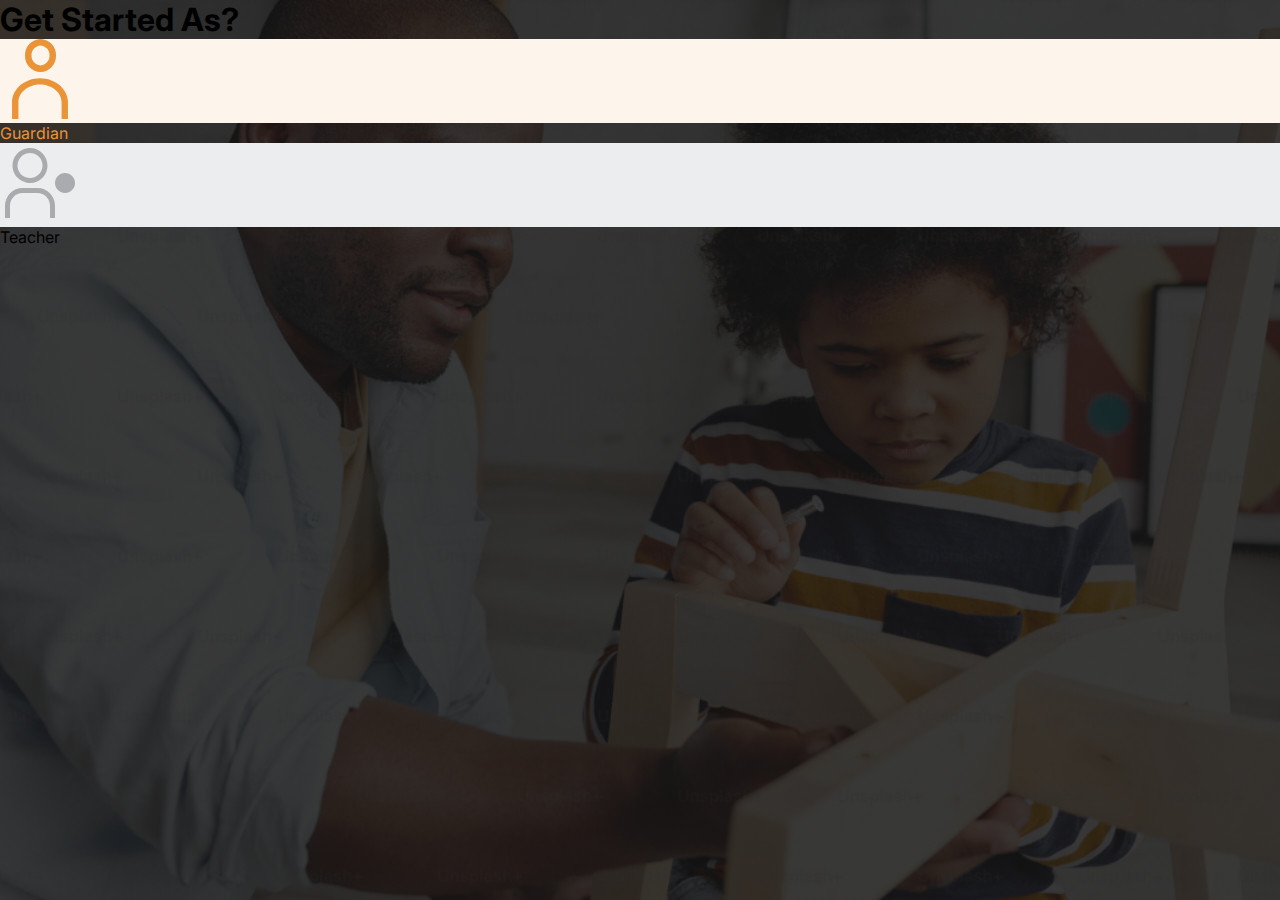
<file: html/getstarted.html>
<!DOCTYPE html>
<html lang="en">
<head>
    <meta charset="UTF-8">
    <meta name="viewport" content="width=device-width, initial-scale=1.0">
    <link rel="stylesheet" href="https://cdnjs.cloudflare.com/ajax/libs/font-awesome/6.4.0/css/all.min.css">
    <link href="https://cdn.jsdelivr.net/npm/bootstrap@5.3.1/dist/css/bootstrap.min.css" rel="stylesheet" integrity="sha384-4bw+/aepP/YC94hEpVNVgiZdgIC5+VKNBQNGCHeKRQN+PtmoHDEXuppvnDJzQIu9" crossorigin="anonymous">
    <link rel="shortcut icon" href="../images/logo-top.png">
    <link rel="stylesheet" href="../css/signup.css">
    <title>Document</title>
</head>
<body>
    <div class="get-started-container d-flex justify-content-center align-items-center">
        <div class="container-fluid bg-light w-75 mx-auto h-75 mt-5">
            <h1 class="text-center my-5">Get Started As?</h1>
            <div class="img-container d-flex justify-content-center align-items-center gap-4">
                <div class="text-wrapper " id="svg-1">
                    <div class="svg-div1 border rounded px-3 py-4" onclick="window.location.href='./signup.html'">
                        <svg  xmlns="http://www.w3.org/2000/svg" width="80" height="80" viewBox="0 0 80 80" fill="none">
                            <g clip-path="url(#clip0_369_275)">
                            <path d="M40 39.15C24.6 39.15 12.05 50 12.05 63.35V80H18.4V63.35C18.4 53.35 28.1 45.5 40 45.5C51.9001 45.5 61.6 53.5 61.6 63.35V80H67.9501V63.35C67.9501 50 55.4 39.15 40 39.15ZM40.5001 33.05C44.7442 32.8935 48.7546 31.0663 51.6577 27.9665C54.5609 24.8667 56.1216 20.7453 56 16.5C56.1214 12.2596 54.5591 8.14362 51.6546 5.05176C48.7502 1.95989 44.7397 0.143632 40.5001 0C36.2604 0.143632 32.2499 1.95989 29.3455 5.05176C26.441 8.14362 24.8787 12.2596 25 16.5C24.8785 20.7453 26.4392 24.8667 29.3424 27.9665C32.2455 31.0663 36.2559 32.8935 40.5001 33.05ZM40.5001 6.45C43.0203 6.59226 45.3831 7.72143 47.0769 9.59304C48.7707 11.4647 49.6592 13.9281 49.55 16.45C49.6462 18.9685 48.7532 21.4248 47.062 23.2935C45.3709 25.1622 43.0157 26.2951 40.5001 26.45C37.9934 26.2826 35.6507 25.1443 33.9701 23.2769C32.2895 21.4096 31.4033 18.9604 31.5 16.45C31.3904 13.9363 32.2721 11.48 33.9553 9.60974C35.6385 7.73951 37.9887 6.60487 40.5001 6.45Z" fill="#EA9337"/>
                            </g>
                            <defs>
                                <clipPath id="clip0_369_275">
                                <rect width="80" height="80" fill="white"/>
                                </clipPath>
                            </defs>
                        </svg>
                    </div>
                    <p class="text-center mt-2">Guardian</p>
                </div>
                <div class="text-wrapper">
                    <div class="svg-div2 px-3 py-4 border rounded " onclick="window.location.href='signup.html'">
                        <svg xmlns="http://www.w3.org/2000/svg" width="80" height="80" viewBox="0 0 80 80" fill="none">
                            <path d="M65 50C70.5228 50 75 45.5228 75 40C75 34.4772 70.5228 30 65 30C59.4772 30 55 34.4772 55 40C55 45.5228 59.4772 50 65 50Z" fill="#A9ABAF"/>
                            <path d="M55 75H50V62.5C50 59.1848 48.683 56.0054 46.3388 53.6612C43.9946 51.317 40.8152 50 37.5 50H22.5C19.1848 50 16.0054 51.317 13.6612 53.6612C11.317 56.0054 10 59.1848 10 62.5V75H5V62.5C5 57.8587 6.84374 53.4075 10.1256 50.1256C13.4075 46.8437 17.8587 45 22.5 45H37.5C42.1413 45 46.5925 46.8437 49.8744 50.1256C53.1563 53.4075 55 57.8587 55 62.5V75ZM30 10C32.4723 10 34.889 10.7331 36.9446 12.1066C39.0002 13.4801 40.6024 15.4324 41.5485 17.7165C42.4946 20.0005 42.7421 22.5139 42.2598 24.9386C41.7775 27.3634 40.587 29.5907 38.8388 31.3388C37.0907 33.087 34.8634 34.2775 32.4386 34.7598C30.0139 35.2421 27.5005 34.9946 25.2165 34.0485C22.9324 33.1024 20.9801 31.5002 19.6066 29.4446C18.2331 27.389 17.5 24.9723 17.5 22.5C17.5 19.1848 18.817 16.0054 21.1612 13.6612C23.5054 11.317 26.6848 10 30 10ZM30 5C26.5388 5 23.1554 6.02636 20.2775 7.94928C17.3997 9.87221 15.1566 12.6053 13.8321 15.803C12.5076 19.0007 12.161 22.5194 12.8363 25.9141C13.5115 29.3087 15.1782 32.4269 17.6256 34.8744C20.073 37.3218 23.1913 38.9885 26.5859 39.6637C29.9806 40.339 33.4993 39.9924 36.697 38.6679C39.8947 37.3434 42.6278 35.1003 44.5507 32.2225C46.4736 29.3446 47.5 25.9612 47.5 22.5C47.5 17.8587 45.6563 13.4075 42.3744 10.1256C39.0925 6.84374 34.6413 5 30 5Z" fill="#A9ABAF"/>
                        </svg>
                    </div>
                    <p class="text-center">Teacher</p>
                </div>

            </div>
        </div>
    </div>
</body>
</html>
</file>
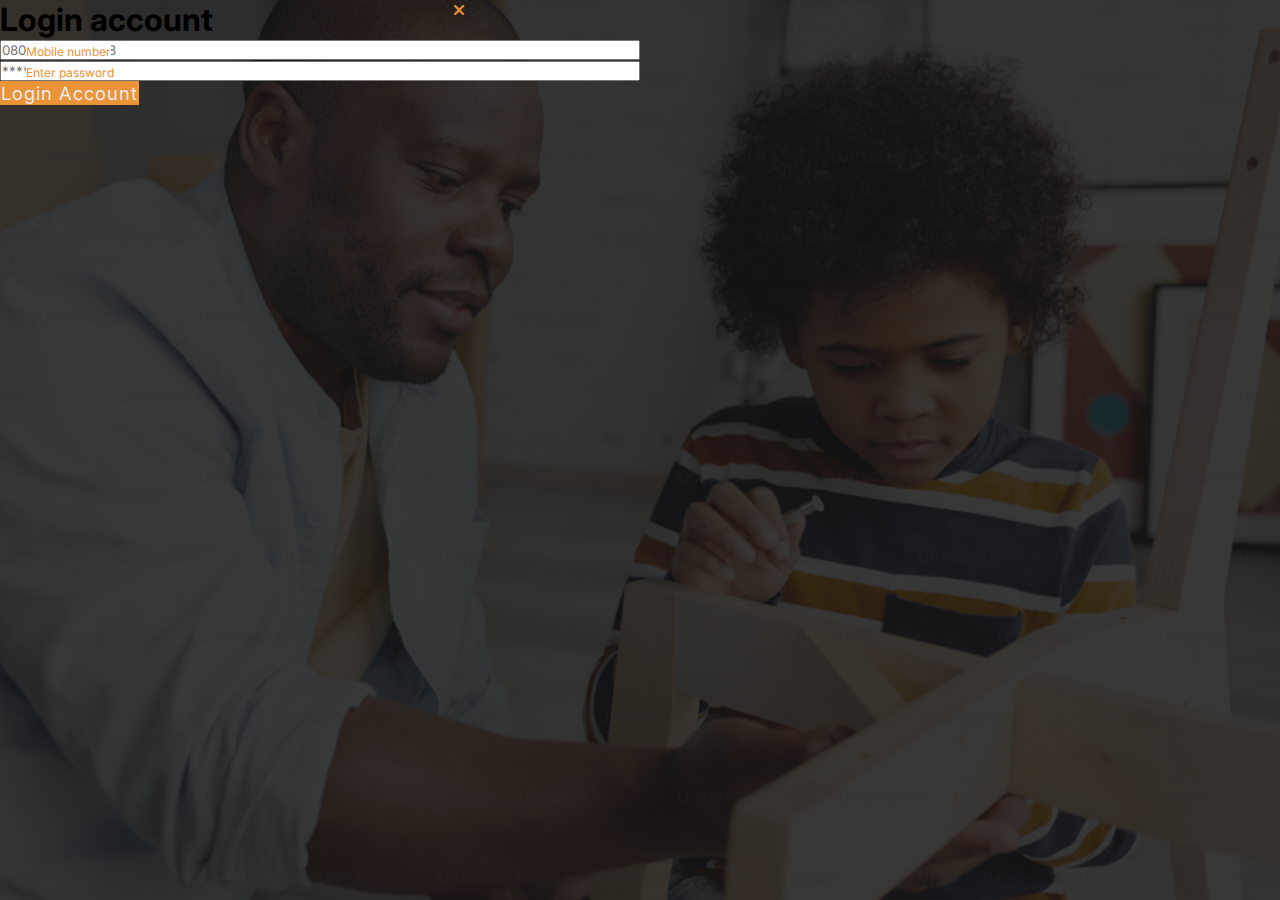
<file: html/login.html>
<!DOCTYPE html>
<html lang="en">
<head>
    <meta charset="UTF-8">
    <meta name="viewport" content="width=device-width, initial-scale=1.0">
    <link rel="stylesheet" href="https://cdnjs.cloudflare.com/ajax/libs/font-awesome/6.4.0/css/all.min.css">
    <link href="https://cdn.jsdelivr.net/npm/bootstrap@5.3.1/dist/css/bootstrap.min.css" rel="stylesheet" integrity="sha384-4bw+/aepP/YC94hEpVNVgiZdgIC5+VKNBQNGCHeKRQN+PtmoHDEXuppvnDJzQIu9" crossorigin="anonymous">
    <link rel="shortcut icon" href="../images/logo-top.png">
    <link rel="stylesheet" href="../css/login.css">
    <title>Document</title>
</head>
<body>
    <div class="login-container d-flex justify-content-center align-items-center ">
        <div class="container-fluid bg-white w-75 h-75 mx-auto">
            <div class="login-icon d-flex justify-content-center align-items-center">
                <h1 class="text-center my-5">Login account
                </h1>
                <span class="display-5"><i class="fa-solid fa-xmark text-end" onclick="window.location.href='../index.html'"></i></span>
            </div>
            
            <form action="../html/signup.html" method="get" class="ms-md-5 ps-5">
                <div class="mb-4 form-div
                ">
                    <p>Mobile number</p>
                    <label for="number"></label>
                    <input type="number" name="mobile number" id="number" placeholder="080 - 123 - 45678" class=" d-flex text-center py-2 border rounded" required>
                </div>
                <div class="mb-4 form-div
                ">
                    <p>Enter password</p>
                    <div class="input">
                        <label for="password"></label>
                        <input type="password" name="password" id="password" placeholder="********" class=" d-flex text-center py-2 border rounded" required>
                    </div>
                </div>
                <button class="btn btn-2 px-5 py-2 ms-md-5" type="submit" onclick="window.location.href='./signup.html'">Login account</button>
            </form>
        </div>
    </div>
</body>
</html>
</file>
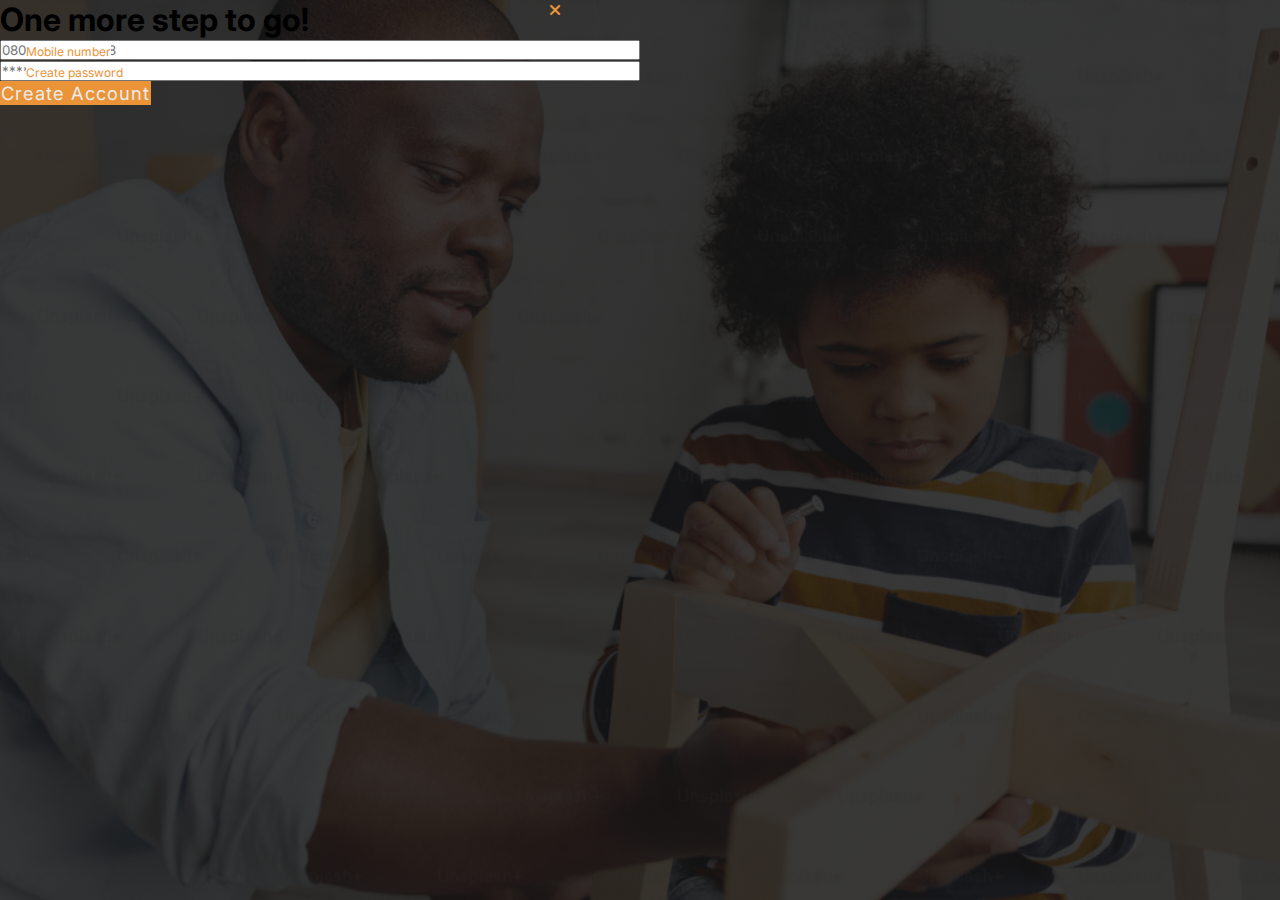
<file: html/signup.html>
<!DOCTYPE html>
<html lang="en">
<head>
    <meta charset="UTF-8">
    <meta name="viewport" content="width=device-width, initial-scale=1.0">
    <link rel="stylesheet" href="https://cdnjs.cloudflare.com/ajax/libs/font-awesome/6.4.0/css/all.min.css">
    <link href="https://cdn.jsdelivr.net/npm/bootstrap@5.3.1/dist/css/bootstrap.min.css" rel="stylesheet" integrity="sha384-4bw+/aepP/YC94hEpVNVgiZdgIC5+VKNBQNGCHeKRQN+PtmoHDEXuppvnDJzQIu9" crossorigin="anonymous">
    <link rel="shortcut icon" href="../images/logo-top.png">
    <link rel="stylesheet" href="../css/login.css">
    <title>Document</title>
</head>
<body>
    <div class="login-container d-flex justify-content-center align-items-center ">
        <div class="container-fluid bg-white w-75 h-75 mx-auto">
            <div class="login-icon d-flex justify-content-center align-items-center">
                <h1 class="text-center my-5">One more step to go!
                </h1>
                <span class="display-5"><i class="fa-solid fa-xmark text-end" onclick="window.location.href='../index.html'"></i></span>
            </div>
            
            <form action="../html/signup.html" method="get" class="ms-md-5 ps-5">
                <div class="mb-4 form-div
                ">
                    <p>Mobile number</p>
                    <label for="number"></label>
                    <input type="number" name="mobile number" id="number" placeholder="080 - 123 - 45678" class=" d-flex text-center py-2 border rounded" required>
                </div>
                <div class="mb-4 form-div
                ">
                    <p>Create password</p>
                    <div class="input">
                        <label for="password"></label>
                        <input type="password" name="password" id="password" placeholder="********" class=" d-flex text-center py-2 border rounded" required>
                    </div>
                </div>
                <button class="btn btn-2 px-5 py-2 ms-md-5" type="submit" onclick="window.location.href='./confirm.html'">Create account</button>
            </form>
        </div>
    </div>
</body>
</html>
</file>
<file: css/index.css/header.css>
@import url('https://fonts.googleapis.com/css2?family=Inter:wght@100;200;300;400;500;600;700;800;900&display=swap');
*{
    margin: 0 !important;
    padding: 0 !important;
    box-sizing: border-box;
    font-family: 'Inter', sans-serif;
    .mySlides {display: none;}
    /* img {vertical-align: middle;} */
}
:root{
    --primary: #EA9337;
    --secondary:#25282D ;
    --text:#ECEDEE;
    --bg: #444851;
}
a{
    text-decoration: none;
    color: var(--text); 
} 
li{
    list-style: none;
}

span{
    color: var(--primary);
}


.navbar-brand img{
    width: 5rem;
    height: 4rem;
    flex-shrink: 0;
}
#first-link{
    color: var(--primary)
}
#nav-link2{
    background-color: var(--primary);
    padding: 3px 10px !important;
    border-radius: 3rem;
}
.navbar-nav li a{
    color: var(--text);
}
.btn{
    border-radius: 0;
    border: 1px solid transparent;
    transition:.3s ease all;
    padding: 0.75rem 2.4rem;
    text-transform: capitalize;
    font-size: 1.15rem;
    letter-spacing: 1px;
}
.btn-1{
    background-color: var(--text);
    color: var(--primary);
}
.btn-1:hover{
    background-color: var(--primary);
    color: var(--text)
}
.btn-2{
    background-color: var(--primary);
    color: #ECEDEE;
}
.btn-2:hover{
    color: var(--primary);
}
header{
    height: 100vh !important;
    /* width: 100% !important; */
}

/* Slideshow container */
.slideshow-container {
    height: 100vh !important;
    max-width: 1900px;
    position: relative;

}
.slideshow-container img{
    height: 108vh !important;
}
  /* Caption text */
.text {
    color: #f2f2f2;
    font-size: 15px;
    padding: 8px 12px;
    position: absolute;
    bottom: 30%;
    width: 100%;
    text-align: center;
}
.text .hero .btn{
    background-color: var(--primary);
}
.text .hero .btn:hover{
    background-color: transparent;
}
  /* Number text (1/3 etc) */
.numbertext {
    color: #f2f2f2;
    font-size: 12px;
    padding: 8px 12px;
    position: absolute;
    top: 0;
}

  /* The dots/bullets/indicators */
.dot {
    height: 15px;
    width: 15px;
    margin: 0 2px;
    background-color: var(--primary);
    border-radius: 50%;
    display: inline-block;
    transition: background-color 0.6s ease;
}

/* .active {
    background-color: #717171;
} */

  /* Fading animation */
.fade {
    animation-name: fade;
    animation-duration: 1.5s;
}

@keyframes fade {
    from {opacity: .4} 
    to {opacity: 1}
}

  /* On smaller screens, decrease text size */
@media only screen and (max-width: 300px) {
    .text {font-size: 11px}
    .text .hero .btn{
        width: 50% !important;
        font-size: 0.4rem !important;
    }
    
}
@media only screen and (max-width: 400px){
    header .navbar .btn-div{
        display: flex !important;
        flex-wrap: wrap;
    }
}
header .content-wrapper{
    margin-top: -0.6rem !important;
    background-color: var(--secondary);
    z-index: 5;
}
header .content-wrapper .container-fluid{
    width: 90% !important;
    margin-inline: auto !important;
}
header .content-wrapper span{
    color: var(--primary);
}
@media only screen and (max-width: 884px) {
    header .content-wrapper .container-fluid{
        width: 99% !important;
        margin-inline: auto !important;
    }
}
@media only screen and (max-width: 600px) {
    header{
        height: 120vh !important;
    }
    header .content-wrapper .container-fluid{
        display: flex;
        flex-wrap: wrap;
    }
    header .content-wrapper .container-fluid p{
        font-size: 0.8rem !important;
    }
    header #nav-link2{
        background-color: var(--primary);
        border-radius: 3rem;
        width: 20% !important;
    }
}
@media only screen and (max-width: 720px){
    #nav-link2{
        background-color: var(--primary);
        border-radius: 3rem;
        width: 20% !important;
    }
}
@media only screen and (max-width: 996px){
    #nav-link2{
        background-color: var(--primary);
        border-radius: 3rem;
        width: 15% !important;
    }
}
</file>
<file: css/index.css/section1.css>
@import url('https://fonts.googleapis.com/css2?family=Inter:wght@100;200;300;400;500;600;700;800;900&display=swap');
*{
    margin: 0 !important;
    padding: 0 !important;
    box-sizing: border-box;
    font-family: 'Inter', sans-serif;
    .mySlides {display: none;}
    /* img {vertical-align: middle;} */
}
:root{
    --primary: #EA9337;
    --secondary:#25282D ;
    --text:#ECEDEE;
    --bg: #444851;
}
.sec-1{
    width: 100%;
    height: 100vh;
    background-color: var(--primary);
    margin-top: 6.7rem !important;
}
.sec-1 .row{
    width: 90% !important;
    margin-inline: auto !important;
    margin-bottom: 1.5rem !important;
}
.sec-1 .col{
    background-color: white;
    border-radius: 5px;
}

.sec-1 .col .card img{
    width: 100% !important;
}
.sec-1 .card p{
    color: #82848A;
    font-size: 0.75rem;
}
.sec-1 .card-footer{
    color: #EA9337;
    background-color: #FDF4EB;
    border-radius: 4px;
}
@media only screen and (max-width: 790px){
    .sec-1{
        height: 80vh !important;
    }
}
@media only screen and (max-width: 770px){
    .sec-1{
        height: 140vh !important;
    }
    .sec-1 .row{
        display: grid;
        grid-template-columns: repeat(2, 1fr) !important;
    }
}
@media only screen and (max-width: 600px){
    .sec-1{
        margin-top: -3rem !important;
    }
    .sec-1{
        height: 130vh !important;
    }
}
@media only screen and (max-width: 440px){
    .sec-1{
        margin-top: -1rem !important;
        height: 210vh !important;
    }
    .sec-1 .row{
        display: grid;
        grid-template-columns: 1fr !important;
    }
}
@media only screen and (max-width: 390px){
    .sec-1{
        margin-top: -2rem !important;
        height: 195vh !important;
    }
}
@media only screen and (max-width: 300px){
    .sec-1{
        margin-top: 0rem !important;
        height: 195vh !important;
    }
}
</file>
<file: css/index.css/section2.css>
@import url('https://fonts.googleapis.com/css2?family=Inter:wght@100;200;300;400;500;600;700;800;900&display=swap');
*{
    margin: 0 !important;
    padding: 0 !important;
    box-sizing: border-box;
    font-family: 'Inter', sans-serif;
    /* .mySlides {display: none;} */
    /* img {vertical-align: middle;} */
}
:root{
    --primary: #EA9337;
    --secondary:#25282D ;
    --text:#ECEDEE;
    --bg: #444851;
}
a{
    text-decoration: none;
    color: var(--text); 
} 
li{
    list-style: none;
}

span{
    color: var(--primary);
}
.sec-2{
    width: 100% !important;
    height: 100vh !important;

}
.sec-2 .container{
    width: 90% !important;
    height: 100% !important;
    margin-inline: auto !important;
    display: grid;
    grid-template-columns: 25%, 13%, 13%, 25%, 26% !important;
    grid-template-rows: 40% 40% !important;
    gap: 0.6rem !important;
}
.sec-2 .img-container{
    position: relative;
}

.sec-2 .container #img1 img{
    border-radius: 8px;
}
.sec-2 .container img{
    height: 100% !important;
}

.sec-2 .container #img1{
    grid-column-start: 1;
    grid-column-end: 3;
    grid-row-start: 1;
    grid-row-end: 2;
}
.sec-2 .container #img2{
    grid-column-start: 3;
    grid-column-end: 5;
    grid-row-start: 1;
    grid-row-end: 2;
}
.sec-2 .container #img3{
    grid-column-start: 5;
    grid-column-end: 6;
    grid-row-start: 1;
    grid-row-end: 3;
}
.sec-2 .container #img4{
    grid-column-start: 1;
    grid-column-end: 2;
    grid-row-start: 2;
    grid-row-end: 3;
}
.sec-2 .container #img5{
    grid-column-start: 2;
    grid-column-end: 4;
    grid-row-start: 2;
    grid-row-end: 3;
}
.sec-2 .container #img6{
    grid-column-start: 4;
    grid-column-end: 5;
    grid-row-start: 2;
    grid-row-end: 3;
}

/* .sec-2 .container .img-container img:hover{
    color: #EA93378F;
} */
.sec-2 .img-container p{
    /* display: none; */
    position: absolute;
    color: white;
    font-weight: 400;
    font-size: 1.4rem;
    bottom: 0%;
    left: 0%;
    background-color: #EA93378F;
    height: 100%;
    width: 100%;
    padding-top: 13.5rem !important;
    padding-left: 1rem !important;
    opacity: 0;
    transition: opacity 0.3s;
}
.sec-2 .img-container:hover img{
    filter: grayscale(10%);
    transform: scale(1.03);
}
.sec-2 .img-container:hover p {
    opacity: 1;
}
@media only screen and (max-width: 750px){
    .sec-2 .container{
        display: grid; 
        grid-template-columns: repeat(3, 1fr);
        grid-template-rows: repeat(2, 1fr);
    }
    .sec-2 .container #img1{
        grid-column-start: auto;
        grid-column-end: auto;
        grid-row-start: auto;
        grid-row-end: auto;
    }
    .sec-2 .container #img2{
        grid-column-start: auto;
        grid-column-end: auto;
        grid-row-start: auto;
        grid-row-end: auto;
    }
    .sec-2 .container #img3{
        grid-column-start: auto;
        grid-column-end: auto;
        grid-row-start: auto;
        grid-row-end: auto;
    }
    .sec-2 .container #img4{
        grid-column-start: auto;
        grid-column-end: auto;
        grid-row-start: auto;
        grid-row-end: auto;
    }
    .sec-2 .container #img5{
        grid-column-start: auto;
        grid-column-end: auto;
        grid-row-start: auto;
        grid-row-end: auto;
    }
    .sec-2 .container #img6{
        grid-column-start: auto;
        grid-column-end: auto;
        grid-row-start: auto;
        grid-row-end: auto;
    }
}
@media only screen and (max-width: 750px){
    .sec-2 .container{
        display: grid; 
        grid-template-columns: repeat(2, 1fr);
        grid-template-rows: repeat(3, 1fr);
    }
    .sec-2{
        margin-bottom: 15rem !important;
    }
}
</file>
<file: css/index.css/section3.css>
@import url('https://fonts.googleapis.com/css2?family=Inter:wght@100;200;300;400;500;600;700;800;900&display=swap');
*{
    margin: 0 !important;
    padding: 0 !important;
    box-sizing: border-box;
    font-family: 'Inter', sans-serif;
    /* .mySlides {display: none;} */
    /* img {vertical-align: middle;} */
}
:root{
    --primary: #EA9337;
    --secondary:#25282D ;
    --text:#ECEDEE;
    --bg: #444851;
}
/* body{
    overflow-x: hidden;
    overflow-y: scroll;
} */
a{
    text-decoration: none;
    color: var(--text); 
} 
li{
    list-style: none;
}

.btn{
    border-radius: 0;
    border: 1px solid transparent;
    transition:.3s ease all;
    padding: 0.75rem 2.4rem;
    text-transform: capitalize;
    font-size: 1.15rem;
    letter-spacing: 1px;
}
span{
    color: var(--primary);
}
.sec-3{
    width: 100% !important;
    height: 75vh !important;
    background-color: var(--secondary);
}
.sec-3 .container{
    width: 90% !important;
    margin-inline: auto !important;
    display: grid;
    grid-template-columns: repeat(8, 1fr);
}
.sec-3 .container .img-wrapper img{
    height: 100% !important;
    filter: grayscale(100%);
}
.sec-3  .img-wrapper{
    position: relative;
}
.sec-3 .text-wrapper p{
    font-size: 0.8rem;
}
.sec-3 .text-wrapper h3{
    font-size: 1rem;
    color: var(--primary) !important;
    margin-top: 1rem !important;
}
.sec-3 .text-wrapper {
    /* display: none; */
    position: absolute;
    color: white;
    background-color: black;
    font-weight: 400;
    bottom: 1%;
    left: 2%;
    opacity: 0;
    transition: opacity 0.3s;
}
.sec-3 .img-wrapper:hover img{
    width: 220px !important;
    border-radius: 8px;
    filter: grayscale(10%);
    transform: scale(1.2);
}
.sec-3 .img-wrapper:hover .text-wrapper {
    opacity: 1;
}
@media only screen and (max-width: 750px){
    .sec-3 .container{
        display: grid;
        grid-template-columns: repeat(4, 1fr);
        row-gap: 1rem;
    }
    .sec-3{
        height: 100vh !important;
    }
}
@media only screen and (max-width: 430px){
    .sec-3 .container{
        display: grid;
        grid-template-columns: repeat(3, 1fr);
    }
    .sec-3{
        height: 130vh !important;
    }
    .sec-3 .btn-2{
        font-size: 0.7rem;
    }
}
@media only screen and (max-width: 400px){
    .sec-3{
        height: 120vh !important;
    }
}

@media only screen and (max-width: 300px){
    .sec-3{
        height: 100vh !important;
    }
    .sec-3 .btn-2{
        font-size: 0.5rem;
    }
}
</file>
<file: css/index.css/footer.css>
@import url('https://fonts.googleapis.com/css2?family=Inter:wght@100;200;300;400;500;600;700;800;900&display=swap');
*{
    margin: 0 !important;
    padding: 0 !important;
    box-sizing: border-box;
    font-family: 'Inter', sans-serif;
    .mySlides {display: none;}
    /* img {vertical-align: middle;} */
}
:root{
    --primary: #EA9337;
    --secondary:#25282D ;
    --text:#ECEDEE;
    --bg: #444851;
}
footer a{
    text-decoration: none;
    color: #404C77;
} 
li{
    list-style: none;
}

span{
    color: var(--primary);
}
.footer-sec1{
    width: 100% !important;
    height: 70vh !important;
    background-color: var(--primary);
    color: #404C77;
}
.footer-sec1 .container{
    width: 90% !important;
    margin-inline: auto !important;
}
.footer-sec1 .container .container-fluid{
    display: flex;
    gap: 10rem !important;
}
.footer-sec1 .container .left-container{
    display: flex;
    gap: 6rem !important;
}

.footer-sec1 .platforms{
    width: 100% !important;
    display: flex !important;
    justify-content: space-between;
}
.footer-sec1 .languages{
    display: flex;
    justify-content: space-between;
}

.footer-sec1 .languages .language-wrapper{
    width: 90% !important;
    margin-inline: auto !important;
    position: relative;
    margin-top: 0.6rem !important;
}
.footer-sec1 .languages .language-wrapper .dropdown button{
    color: #404C77;
}
.footer-sec1 .languages .whatsapp img{
    width: 5% !important;
    position: absolute;
    top: -70%;
    left: -1%;
}
@media only screen and (max-width: 996px){
    .footer-sec1 .container .left-container{
        display: flex;
        flex-wrap: wrap;
        gap: 2rem !important;
    }
}
@media only screen and (max-width: 765px){
    .footer-sec1{
        height: 92vh !important;
    }
    
}
@media only screen and (max-width: 460px){
    .footer-sec1{
        width: 100% !important;
        height: 100vh !important;
    }
    .footer-sec1 .container .container-fluid{
        display: flex;
        gap: 5rem !important;
    }
    .footer-sec1 .footer-icons{
        display: flex;
        flex-direction: column;
        gap: 0.75rem;
    }
}

@media only screen and (max-width: 390px){
    .footer-sec1{
        width: 100% !important;
        height: 120vh !important;
    }
}
</file>
<file: css/about.css>
@import url('https://fonts.googleapis.com/css2?family=Inter:wght@100;200;300;400;500;600;700;800;900&display=swap');
*{
    margin: 0 !important;
    padding: 0 !important;
    box-sizing: border-box;
    font-family: 'Inter', sans-serif;
    .mySlides {display: none;}
    /* img {vertical-align: middle;} */
}
:root{
    --primary: #EA9337;
    --secondary:#25282D ;
    --text:#ECEDEE;
    --bg: #444851;
}
a{
    text-decoration: none;
    color: var(--text); 
} 
li{
    list-style: none;
}

span{
    color: var(--primary);
}

.navbar{
    background-color:#FDF4EB;
}
.navbar-brand img{
    width: 5rem;
    height: 4rem;
    flex-shrink: 0;
}
#first-link{
    color: var(--primary)
}
#nav-link2{
    background-color: var(--primary);
    padding: 3px 10px !important;
    border-radius: 3rem;
}
.navbar-nav li a{
    color: black;
}
.btn{
    border-radius: 0;
    border: 1px solid transparent;
    transition:.3s ease all;
    padding: 0.75rem 2.4rem;
    text-transform: capitalize;
    font-size: 1.15rem;
    letter-spacing: 1px;
}
.btn-1{
    background-color: var(--text);
    color: var(--primary);
}
.btn-1:hover{
    background-color: var(--primary);
    color: var(--text)
}
.btn-2{
    background-color: var(--primary);
    color: #ECEDEE;
}
.btn-2:hover{
    color: var(--primary);
}

main{
    margin-top: 5rem !important;
}
h2{
    background-color: var(--primary);
}
.sec-1 .top{
    width: 90%;
    margin-inline: auto !important;
}
.sec-2-top{
    width: 90%;
    margin-inline: auto !important;
}
.sec-2-img img{
    width: 40%;
}
.sec-3 .bottom{
    width: 90%;
    margin-inline: auto !important;
}
.sec-3 img{
    width: 70%;
}

footer , a{
    background-color: var(--primary);
    color: #153B87CC;
}
.footer{
    width: 95%;
    margin-inline: auto !important;
}
</file>
<file: css/chatbot.css>
@import url('https://fonts.googleapis.com/css2?family=Inter:wght@100;200;300;400;500;600;700;800;900&display=swap');

:root{
    --primary: #EA9337;
    --secondary:#25282D ;
    --text:#ECEDEE;
    --bg: #444851;
}
* {
    margin: 0;
    padding: 0;
    box-sizing: border-box;
    font-family: "Poppins", sans-serif;
}
body {
    background: #FDF4EB;
}
.chatbot-toggler {
    position: fixed;
    bottom: 30px;
    right: 35px;
    outline: none;
    border: none;
    height: 50px;
    width: 50px;
    display: flex;
    cursor: pointer;
    align-items: center;
    justify-content: center;
    border-radius: 50%;
    background: #3F2EAA;;
    transition: all 0.2s ease;
}
body.show-chatbot .chatbot-toggler {
    transform: rotate(90deg);
}
.chatbot-toggler span {
    color: #fff;
    position: absolute;
}
.chatbot-toggler span:last-child,
body.show-chatbot .chatbot-toggler span:first-child  {
    opacity: 0;
}
body.show-chatbot .chatbot-toggler span:last-child {
    opacity: 1;
}
.chatbot {
    position: fixed;
    right: 35px;
    bottom: 90px;
    width: 420px;
    background: #fff;
    border-radius: 15px;
    overflow: hidden;
    opacity: 0;
    pointer-events: none;
    transform: scale(0.5);
    transform-origin: bottom right;
    box-shadow: 0 0 128px 0 rgba(0,0,0,0.1),
    0 32px 64px -48px rgba(0,0,0,0.5);
    transition: all 0.1s ease;
}
body.show-chatbot .chatbot {
    opacity: 1;
    pointer-events: auto;
    transform: scale(1);
}
.chatbot header {
    padding-top: 8px;
    padding-bottom: 30px;
    position: relative;
    text-align: center;
    color:#3F2EAA;
    background: var(--primary);
    box-shadow: 0 2px 10px rgba(0,0,0,0.1);
}
.chatbot header img{
    width: 50%;
}
.chatbot header span {
    position: absolute;
    left: 15px;
    top: 50%;
    /* display: none; */
    cursor: pointer;
    transform: translateY(-50%);
}
header h2 {
    font-size: 1rem;
    margin-left: 7rem;
}
.chatbot .chatbox {
    overflow-y: auto;
    height: 510px;
    padding: 30px 20px 100px;
}
.chatbot :where(.chatbox, textarea)::-webkit-scrollbar {
    width: 6px;
}
.chatbot :where(.chatbox, textarea)::-webkit-scrollbar-track {
    background: #fff;
    border-radius: 25px;
}
.chatbot :where(.chatbox, textarea)::-webkit-scrollbar-thumb {
    background: #ccc;
    border-radius: 25px;
}
.chatbox .chat {
    display: flex;
    list-style: none;
}
.chatbox .outgoing {
    margin: 20px 0;
    justify-content: flex-end;
}
.chatbox .incoming span img{
    width: 32px;
    height: 32px;
    color: #fff;
    cursor: default;
    text-align: center;
    line-height: 32px;
    align-self: flex-end;
    background: #3F2EAA;
    border-radius: 4px;
    margin: 0 10px 7px 0;
}
.chatbox .chat p {
    white-space: pre-wrap;
    padding: 12px 16px;
    border-radius: 10px 10px 0 10px;
    max-width: 75%;
    color: #fff;
    font-size: 0.95rem;
    background: #724ae8;
}
.chatbox .incoming p {
    border-radius: 10px 10px 10px 0;
}
.chatbox .chat p.error {
    color: #721c24;
    background: #f8d7da;
}
.chatbox .incoming p {
    color: #000;
    background: #f2f2f2;
}
.chatbot .chat-input {
    display: flex;
    gap: 5px;
    position: absolute;
    bottom: 0;
    width: 100%;
    background: #fff;
    padding: 3px 20px;
    border-top: 1px solid #ddd;
}
.chat-input textarea {
    height: 55px;
    width: 100%;
    border: none;
    outline: none;
    resize: none;
    background-color: #f8d7da;
    border-radius: 3rem;
    max-height: 180px;
    padding: 15px 15px 15px 7px;
    font-size: 0.95rem;
}
.chat-input span {
    align-self: flex-end;
    background-color: #f8d7da;
    color: #25282D;
    border-radius: 50%;
    cursor: pointer;
    padding: 1rem;
    display: flex;
    align-items: center;
    visibility: hidden;
    font-size: 1.5rem;
}
.chat-input textarea:valid ~ span {
    
    visibility: visible;
}
@media (max-width: 490px) {
    .chatbot-toggler {
    right: 20px;
    bottom: 20px;
    }
    .chatbot {
    right: 0;
    bottom: 0;
    height: 100%;
    border-radius: 0;
    width: 100%;
    }
    .chatbot .chatbox {
    height: 90%;
    padding: 25px 15px 100px;
    }
    .chatbot .chat-input {
    padding: 5px 15px;
    }
    .chatbot header span {
    display: block;
    }
}
</file>
<file: css/signup.css>
@import url('https://fonts.googleapis.com/css2?family=Inter:wght@100;200;300;400;500;600;700;800;900&display=swap');
*{
    margin: 0 !important;
    padding: 0 !important;
    box-sizing: border-box;
    font-family: 'Inter', sans-serif;
    .mySlides {display: none;}
    /* img {vertical-align: middle;} */
}
:root{
    --primary: #EA9337;
    --secondary:#25282D ;
    --text:#ECEDEE;
    --bg: #444851;
}
.btn{
    border-radius: 0;
    border: 1px solid transparent;
    transition:.3s ease all;
    padding: 0.75rem 2.4rem;
    text-transform: capitalize;
    font-size: 1.15rem;
    letter-spacing: 1px;
}

.btn-2{
    background-color: var(--primary);
    color: #ECEDEE;
}
.btn-2:hover{
    border: 1px solid var(--primary);
    color: var(--primary);
}
.login-container{
    /* width: 100%; */
    /* margin-top: -5rem; */
    height: 100vh;
    background: linear-gradient(0deg, rgba(20, 20, 20, 0.56) 0%, rgba(20, 20, 20, 0.56) 100%), url(../images/modal-bg.png) lightgray 50%  center/cover no-repeat;
    
}
.login-container .btn:hover{
    background-color: var(--primary);
    color: var(--text);
}
.login-container .login-icon{
    display: flex !important;
    gap: 15rem !important;
}
.fa-xmark{
    color: var(--primary);
}
form input{
    width: 50% !important;
}
form .form-div{
    position: relative;
}
form .form-div p{
    background-color: white !important;
    color: var(--primary);
    font-size: 0.75rem;
    position: absolute;
    top: 24%;
    left: 2%;
}
@media only screen and (max-width: 250px) {
    .form-div{
        display: flex;
        justify-content: flex-start;
        align-items: start;
        margin-inline: 0 !important;
        padding-inline:  0 !important;
    }
    
    form .form-div p{
        margin-bottom: 2rem !important;
    }
    form input{
        width: 100% !important;
    }
    .login-container .btn{
        width: 50% !important;
    }
}
@media only screen and (max-width: 500px) {
    .login-container .login-icon{
        width: 30% !important;
        margin-inline: auto !important;
        display: flex;
        gap: 2rem !important;
    }
}
@media only screen and (max-width: 576px) {
    
    .login-container .btn{
        padding:.5em!important ;
    }
    .login-container .login-icon{
        width: 40% !important;
        margin-inline: auto !important;
        display: flex;
        gap: 2rem !important;
    }
}

@media only screen and (max-width: 768px) {
    form input{
        width: 70% !important;
    }
}
@media only screen and (max-width: 992px){
    form input{
        width: 70% !important;
    }
}



/* get started style */
.get-started-container{
    height: 100vh;
    background: linear-gradient(0deg, rgba(20, 20, 20, 0.56) 0%, rgba(20, 20, 20, 0.56) 100%), url(../images/gs-bg.png) lightgray 50%  center/cover no-repeat;
}
.get-started-container .svg-div1{
    border-color: #EA9337;
    background-color: #FDF4EB;
}
.get-started-container .svg-div2{
    border-color: #C5C6C9;
    background-color: #ECEDEE;
}
#svg-1 p{
    color: #EA9337;
}


/* confirm styles */
.confirm-container{
    /* width: 100%; */
    /* margin-top: -5rem; */
    height: 100vh;
    background: linear-gradient(0deg, rgba(20, 20, 20, 0.56) 0%, rgba(20, 20, 20, 0.56) 100%), url(../images/gs-bg.png) lightgray 50%  center/cover no-repeat;
}
.confirm-container .btn{
    background-color: #EA9337;
    color: #ECEDEE;
}
.confirm-container span{
    color: #EA9337;
}
.confirm-container p{
    font-size: 0.75rem;
    font-weight: 700;
}

.confirm-container input{
    color: #C5C6C9;
    background-color: #FDF4EB;
    width: 10%;
}
</file>
<file: css/contact.css>
@import url('https://fonts.googleapis.com/css2?family=Inter:wght@100;200;300;400;500;600;700;800;900&display=swap');
*{
    margin: 0 !important;
    padding: 0 !important;
    box-sizing: border-box;
    font-family: 'Inter', sans-serif;
}
:root{
    --primary: #EA9337;
    --secondary:#25282D ;
    --text:#ECEDEE;
    --bg: #444851;
}
a{
    text-decoration: none;
    color: var(--bg); 
} 
li{
    list-style: none;
}
h1{
    background-color: var(--primary);
}
span{
    color: var(--primary);
}
.navbar{
    background: var(--foundation-secondary-secondary-50, #FDF4EB);
box-shadow: 0px 4px 16px 0px rgba(20, 20, 20, 0.24);
}

.navbar-brand img{
    width: 5rem;
    height: 4rem;
    flex-shrink: 0;
}
#first-link{
    color: var(--secondary)
}
.nav-link{
    color: var(--bg);
    
}
#nav-link2{
    color: var(--text);
    background-color: var(--primary);
    padding: 3px 10px !important;
    border-radius: 3rem;
}
#nav-link3{
    color: var(--bg);
    
}
#nav-link4{
    color: var(--bg);
    
}
#nav-link1{
    color: var(--bg);
    
}

.navbar-nav li a{
    color: var(--text);
}
.btn{
    border-radius: 0;
    border: 1px solid transparent;
    transition:.3s ease all;
    padding: 0.75rem 2.4rem;
    text-transform: capitalize;
    font-size: 1.15rem;
    letter-spacing: 1px;
}
.btn-1{
    background-color: var(--text);
    color: var(--primary);
}
.btn-1:hover{
    background-color: var(--primary);
    color: var(--text)
}
.btn-2{
    background-color: var(--primary);
    color: #ECEDEE;
}
.btn-2:hover{
    color: var(--primary);
}


.wrapper{
    width: 90% !important;
    margin-inline: auto !important;
    margin-top: 3rem !important;
}


.img-wrapper{
    background: linear-gradient(0deg, #153B87 0%, #153B87 100%), #153B87;
    margin-bottom: 0.5rem !important;
}
.img-div{
    background-color: #F5F5F5;
    padding-bottom: 1rem !important;
}

/* footer */

footer{
    background-color: var(--primary);
    color: #153B87CC;
}
.footer{
    width: 95%;
    margin-inline: auto !important;
}
</file>
<file: css/login.css>
@import url('https://fonts.googleapis.com/css2?family=Inter:wght@100;200;300;400;500;600;700;800;900&display=swap');
*{
    margin: 0 !important;
    padding: 0 !important;
    box-sizing: border-box;
    font-family: 'Inter', sans-serif;
    .mySlides {display: none;}
    /* img {vertical-align: middle;} */
}
:root{
    --primary: #EA9337;
    --secondary:#25282D ;
    --text:#ECEDEE;
    --bg: #444851;
}
.btn{
    border-radius: 0;
    border: 1px solid transparent;
    transition:.3s ease all;
    padding: 0.75rem 2.4rem;
    text-transform: capitalize;
    font-size: 1.15rem;
    letter-spacing: 1px;
}

.btn-2{
    background-color: var(--primary);
    color: #ECEDEE;
}
.btn-2:hover{
    color: var(--primary);
}
.login-container{
    /* width: 100%; */
    /* margin-top: -5rem; */
    height: 100vh;
    background: linear-gradient(0deg, rgba(20, 20, 20, 0.56) 0%, rgba(20, 20, 20, 0.56) 100%), url(../../images/gs-bg.png) lightgray 50%  center/cover no-repeat;
    
}
.login-container .btn:hover{
    background-color: var(--primary);
    color: var(--text);
}
.login-container .login-icon{
    display: flex !important;
    gap: 15rem !important;
}
.fa-xmark{
    color: var(--primary);
}
form input{
    width: 50% !important;
}
form .form-div{
    position: relative;
}
form .form-div p{
    background-color: white !important;
    color: var(--primary);
    font-size: 0.75rem;
    position: absolute;
    top: 24%;
    left: 2%;
}
@media only screen and (max-width: 250px) {
    .form-div{
        display: flex;
        justify-content: flex-start;
        align-items: start;
        margin-inline: 0 !important;
        padding-inline:  0 !important;
    }
    
    form .form-div p{
        margin-bottom: 2rem !important;
    }
    form input{
        width: 100% !important;
    }
    .login-container .btn{
        width: 50% !important;
    }
}
@media only screen and (max-width: 500px) {
    .login-container .login-icon{
        width: 30% !important;
        margin-inline: auto !important;
        display: flex;
        gap: 2rem !important;
    }
}
@media only screen and (max-width: 576px) {
    
    .login-container .btn{
        padding:.5em!important ;
    }
    .login-container .login-icon{
        width: 40% !important;
        margin-inline: auto !important;
    }
}

@media only screen and (max-width: 768px) {
    form input{
        width: 70% !important;
    }
}
@media only screen and (max-width: 992px){
    form input{
        width: 70% !important;
    }
}
</file>
